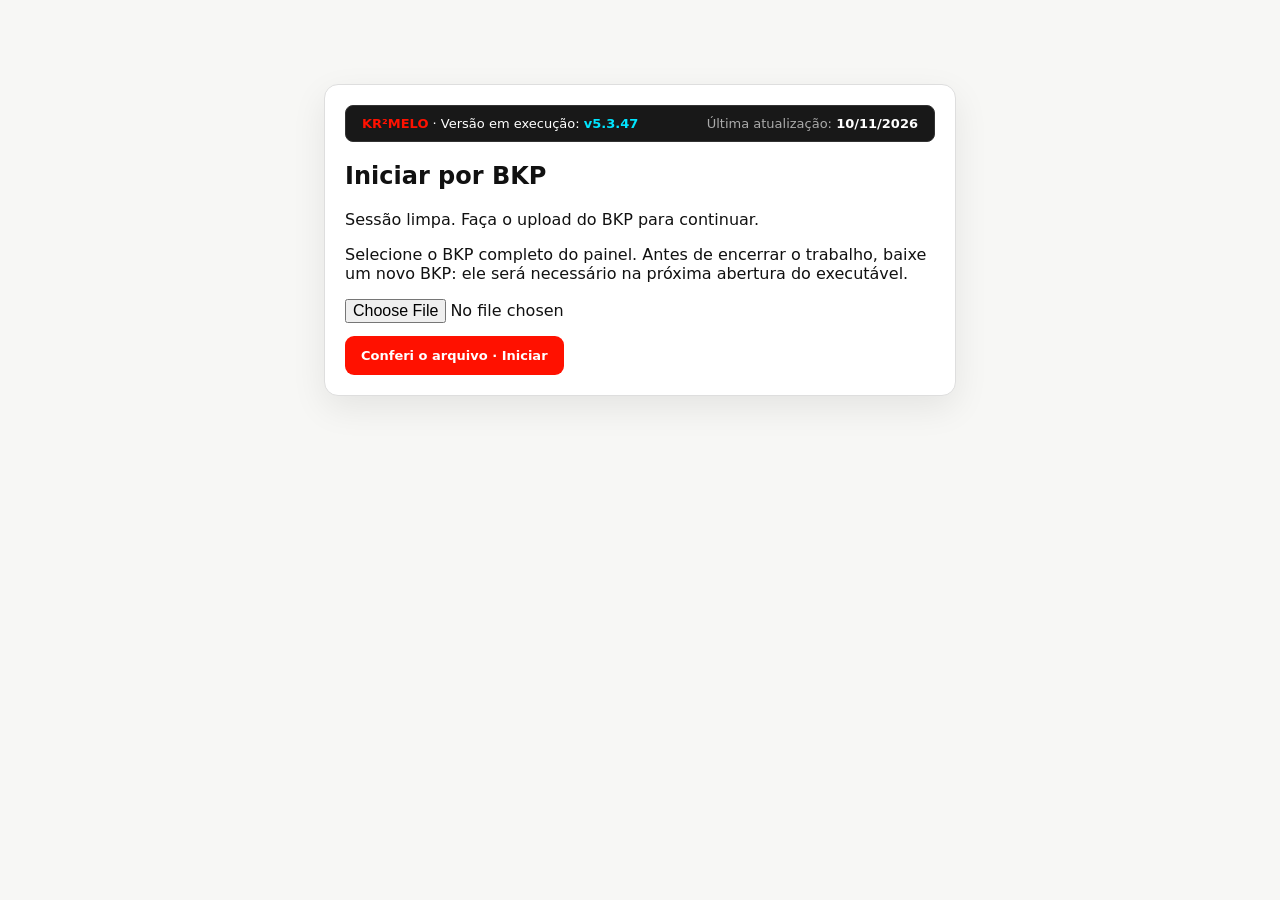
<file: index.html>
<!doctype html>
<html lang="pt-BR">
<head>
  <meta charset="utf-8">
  <meta name="viewport" content="width=device-width,initial-scale=1">
  <meta name="theme-color" content="#111111">
  <meta name="description" content="KR²MELO Gestão de Água — leituras, rateio, boletos, isenções e descontos.">
  <title>KR²MELO · Gestão de Água v5.3.47</title>
  <link rel="icon" href="assets/logo.png">
  <link rel="manifest" href="manifest.webmanifest">
  <link rel="stylesheet" href="styles.css">
<style>[hidden]{display:none!important}</style>
</head>
<body>
  <div class="app-shell" hidden>
    <aside class="sidebar" id="sidebar">
      <a class="brand" href="#dashboard" aria-label="KR²MELO início">
        <img src="assets/logo.png" alt="Logotipo KR²MELO">
        <span><strong>KR²MELO</strong><small>Gestão de água · v5.3.47</small><small class="brand-updated-at" style="display:block;opacity:0.75;font-size:10px;margin-top:2px">Atualizado em 10/11/2026</small></span>
      </a>
      <nav aria-label="Navegação principal">
        <a href="#dashboard" data-route="dashboard"><span>⌂</span> Visão geral</a>
        <a href="#leituras" data-route="leituras"><span>◫</span> Leituras</a>
        <a href="#fechamento" data-route="fechamento"><span>◷</span> Fechamento</a>
        <a href="#historico" data-route="historico"><span>▤</span> Histórico e auditoria</a>
        <a href="#unidades" data-route="unidades"><span>◉</span> Unidades e hidrômetros</a>
        <a href="#excecoes" data-route="excecoes"><span>⚠</span> Exceções do mês</a>
        <a href="#relatorios" data-route="relatorios"><span>▧</span> Relatórios</a>
        <a href="#proposta" data-route="proposta"><span>▨</span> Proposta</a>
        <a href="#anual" data-route="anual"><span>▦</span> Dashboard anual</a>
        <a href="#recibos" data-route="recibos"><span>▣</span> Recibos</a>
        <a href="#boletos" data-route="boletos"><span>▥</span> Boletos</a>
        <a href="#configuracoes" data-route="configuracoes"><span>⚙</span> Configurações</a>
        <a href="#sincronizacao" data-route="sincronizacao"><span>☁</span> Sincronização</a>
        <a href="#ajuda" data-route="ajuda"><span>?</span> Ajuda</a>
        <a href="./mobile.html"><span>📱</span> Modo leiturista</a>
      </nav>
      <div class="sidebar-foot"><span class="status-dot"></span> v5.3.47 · Atualizado em 10/11/2026</div>
    </aside>

    <div class="main-area">
      <header class="topbar">
        <button class="menu-btn" id="menuBtn" aria-label="Abrir menu">☰</button>
        <div class="page-heading"><p class="eyebrow" id="pageEyebrow">PAINEL</p><h1 id="pageTitle">Visão geral</h1></div>
        <div class="top-actions">
          <div class="version-tag" title="Versão do sistema e data da última atualização" style="display:inline-flex;align-items:center;gap:6px;padding:6px 12px;background:#fff;border:1px solid var(--line);border-radius:20px;font-size:12px;color:var(--muted);cursor:default">
            <span style="display:inline-block;width:8px;height:8px;background:#2e7d32;border-radius:50%"></span>
            <strong style="color:var(--text);font-weight:700">v5.3.47</strong>
            <span>· 10/11/2026</span>
          </div>
          <label class="block-picker global-building-picker" title="Troque de prédio sem sair da tela atual"><span><b>▦</b> Prédio em uso</span><select id="blockSelect" aria-label="Selecionar prédio"></select></label>
          <button class="icon-btn" id="exportBtn" title="Baixar backup" aria-label="Baixar backup">⇩</button>
          <button class="secondary" id="importBackupBtn" type="button">Importar backup</button>
          <button class="primary" id="newBlockBtn" type="button">+ Novo condomínio</button>
        </div>
        <nav class="mobile-shortcuts" aria-label="Atalhos no celular">
          <a href="#ajuda" data-mobile-shortcut="help"><span aria-hidden="true">?</span> Ajuda</a>
          <a href="./mobile.html" data-mobile-shortcut="reader"><span aria-hidden="true">📱</span> Leiturista</a>
        </nav>
      </header>
      <main id="app" tabindex="-1"></main>
    </div>
  </div>

  <dialog id="modal"><form method="dialog" id="modalForm"><div id="modalContent"></div></form></dialog>
  <input type="file" id="importInput" accept="application/json" hidden>
  <div class="toast" id="toast" role="status" aria-live="polite"></div>
  <script src="backup-validator.js"></script>
  <script src="offline-start.js"></script>
</body>
</html>
</file>
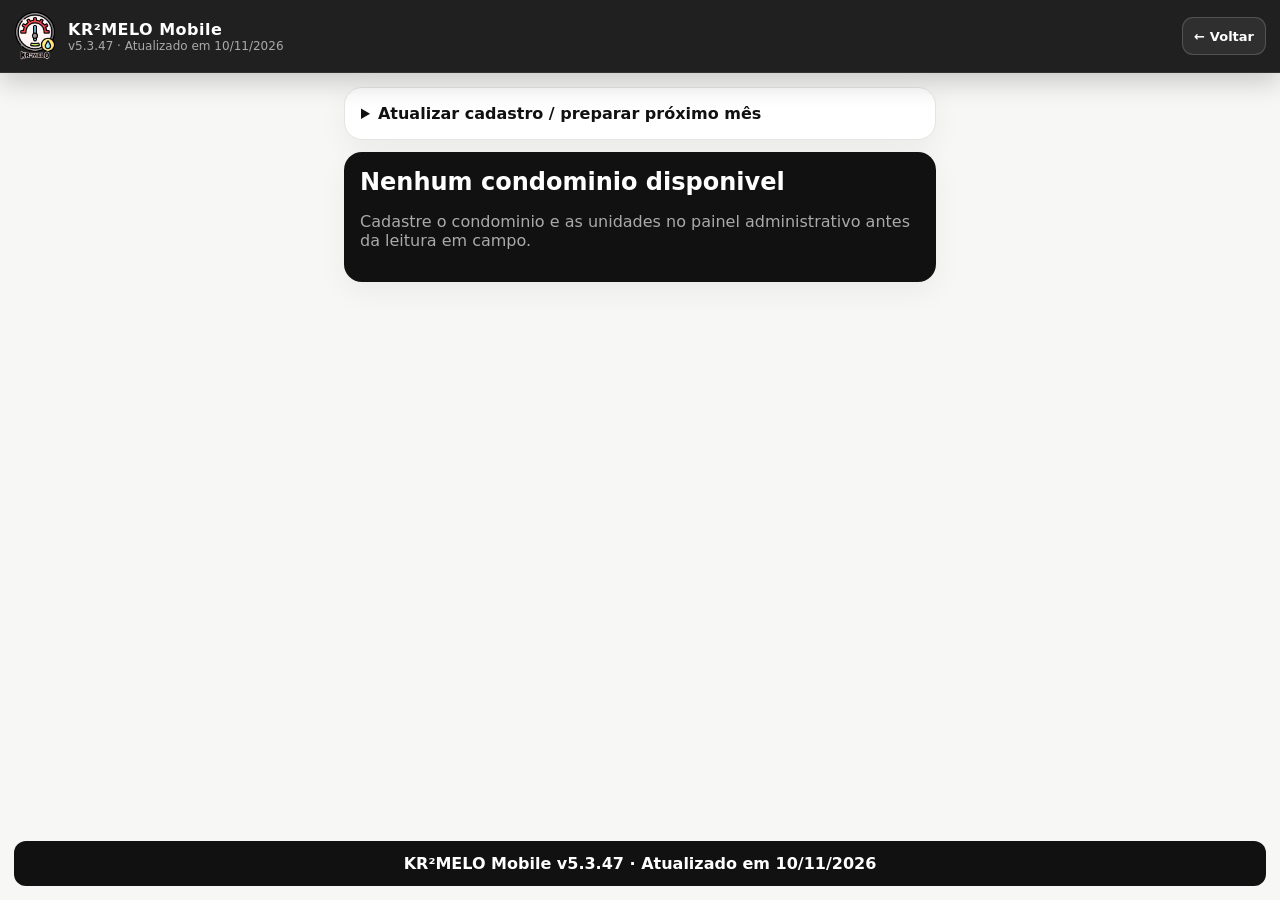
<file: mobile.html>
<!doctype html>
<html lang="pt-BR">
<head>
  <meta charset="utf-8">
  <meta name="viewport" content="width=device-width,initial-scale=1,maximum-scale=1">
  <meta name="theme-color" content="#111111">
  <meta name="description" content="KR²MELO Mobile · Leitura de hidrômetros em campo.">
  <title>KR²MELO Mobile · Leitura in loco v5.3.47</title>
  <link rel="manifest" href="manifest.webmanifest">
  <link rel="icon" href="assets/logo.png">
  <link rel="stylesheet" href="mobile.css">
</head>
<body>
  <header class="m-top">
    <img src="assets/logo.png" alt="KR²MELO">
    <div class="m-title"><strong>KR²MELO Mobile</strong><small>v5.3.47 · Atualizado em 10/11/2026</small></div>
    <a class="back-system" id="backSystemLink" href="index.html" aria-label="Voltar para o sistema">← <span>Voltar</span></a>
  </header>
  <main id="mobileApp"></main>
  <input type="file" id="mobileImportInput" accept="application/json,.json" hidden>
  <input type="file" id="mobileCameraInput" accept="image/*" capture="environment" hidden>
  <div id="fieldModal" class="field-modal" hidden></div>
  <div class="toast" id="toast" role="status" aria-live="polite"></div>
  <script src="sync.js"></script>
  <script src="financial.js"></script>
  <script src="reading-average.js"></script>
  <script src="mobile.js"></script>
</body>
</html>
</file>
<file: styles.css>
:root{
  --red:#ff1100;--red-dark:#c90d00;--ink:#111;--paper:#f7f7f5;--card:#fff;--line:#dedede;
  --muted:#697077;--green:#15966b;--green-soft:#eaf8f1;--amber:#a96900;--amber-soft:#fff5df;
  --danger-soft:#fff0ef;--blue:#176eb0;--blue-soft:#eaf4fd;--shadow:0 12px 35px rgba(17,17,17,.08);
  font-family:Inter,ui-sans-serif,system-ui,-apple-system,"Segoe UI",sans-serif;color:var(--ink);background:var(--paper)
}
*{box-sizing:border-box}body{margin:0;min-width:320px;background:var(--paper)}button,input,select,textarea{font:inherit}button{cursor:pointer}.app-shell{display:grid;grid-template-columns:244px minmax(0,1fr);min-height:100vh}.sidebar{position:sticky;top:0;height:100vh;background:var(--ink);color:#fff;padding:26px 16px;display:flex;flex-direction:column}.brand{display:flex;align-items:center;gap:12px;color:#fff;text-decoration:none;padding:0 8px 26px}.brand img{width:45px;height:54px;object-fit:contain}.brand strong{font-size:17px;letter-spacing:.07em}.brand small{display:block;color:#999;margin-top:3px}.sidebar nav{display:grid;gap:6px}.sidebar nav a{color:#a9a9a9;text-decoration:none;padding:11px 13px;border-radius:10px;display:flex;gap:13px;align-items:center;font-weight:700;font-size:14px}.sidebar nav a:hover,.sidebar nav a.active{color:#fff;background:#282828}.sidebar nav a.active{box-shadow:inset 3px 0 var(--red)}.sidebar nav span{font-size:18px;width:20px;text-align:center}.sidebar-foot{margin-top:auto;padding:14px 9px;color:#888;font-size:12px;border-top:1px solid #2b2b2b}.status-dot{display:inline-block;width:7px;height:7px;background:#53d99f;border-radius:50%;margin-right:7px}.main-area{min-width:0}.topbar{height:92px;background:rgba(247,247,245,.94);backdrop-filter:blur(12px);border-bottom:1px solid var(--line);padding:16px 30px;display:flex;align-items:center;gap:18px;position:sticky;top:0;z-index:10}.page-heading{min-width:0}.topbar h1{margin:1px 0 0;font-size:22px}.eyebrow{margin:0;color:var(--red-dark);font-weight:900;letter-spacing:.14em;font-size:10px}.top-actions{margin-left:auto;display:flex;gap:9px;align-items:center}.block-picker{display:grid;font-size:10px;color:var(--muted);gap:2px;background:#fff;border:1px solid var(--line);padding:6px 11px;border-radius:9px}.block-picker select{border:0;background:transparent;font:700 13px inherit;min-width:155px;outline:0}.menu-btn{display:none;background:transparent;border:0;font-size:22px}.primary,.secondary,.danger,.icon-btn,.ghost{border:0;border-radius:9px;font-weight:800;font-size:13px}.primary{background:var(--red);color:#fff;padding:12px 16px}.primary:hover{background:var(--red-dark)}.secondary{background:#fff;border:1px solid var(--line);padding:11px 14px;color:var(--ink)}.danger{background:var(--danger-soft);color:var(--red-dark);padding:11px 14px}.ghost{background:transparent;color:var(--ink);padding:7px 9px}.icon-btn{width:40px;height:40px;background:#fff;border:1px solid var(--line);font-size:18px}.pill{display:inline-flex;align-items:center;gap:5px;border-radius:999px;padding:5px 8px;font-size:11px;font-weight:850;background:#eee;color:#555}.pill.ok{background:var(--green-soft);color:#08724e}.pill.warn{background:var(--amber-soft);color:#815400}.pill.danger{background:var(--danger-soft);color:var(--red-dark)}.pill.info{background:var(--blue-soft);color:var(--blue)}main{padding:28px 30px 64px;max-width:1560px;margin:auto}.hero{background:var(--ink);color:#fff;border-radius:18px;padding:28px 30px;display:flex;justify-content:space-between;align-items:center;gap:18px;overflow:hidden;position:relative}.hero:after{content:"";position:absolute;width:260px;height:260px;border:60px solid var(--red);border-radius:50%;right:-125px;top:-125px;opacity:.88}.hero>div{position:relative;z-index:1}.hero h2{margin:0 0 8px;font-size:27px}.hero p{margin:0;color:#bbb;line-height:1.5}.hero .secondary{position:relative;z-index:1}.metrics{display:grid;grid-template-columns:repeat(4,minmax(0,1fr));gap:14px;margin:16px 0}.metric,.card{background:var(--card);border:1px solid var(--line);border-radius:14px;box-shadow:var(--shadow)}.metric{padding:20px}.metric.red{border-top:3px solid var(--red)}.metric.green{border-top:3px solid var(--green)}.metric .label{color:var(--muted);font-size:11px;font-weight:800;letter-spacing:.035em;text-transform:uppercase}.metric strong{display:block;font-size:24px;margin:10px 0 4px;overflow-wrap:anywhere}.metric small{color:var(--muted);line-height:1.35}.grid-2{display:grid;grid-template-columns:1.45fr 1fr;gap:16px}.grid-3{display:grid;grid-template-columns:repeat(3,1fr);gap:16px}.card{padding:20px}.card-head{display:flex;justify-content:space-between;align-items:center;gap:10px;margin-bottom:16px}.card h3{margin:0;font-size:16px}.muted{color:var(--muted)}.empty{text-align:center;padding:40px;color:var(--muted)}.section-actions{display:flex;justify-content:space-between;align-items:center;gap:12px;margin-bottom:16px}.section-actions h2{margin:0;font-size:20px}.button-row{display:flex;gap:8px;flex-wrap:wrap}.bar-list,.activity,.alert-list{display:grid;gap:10px}.bar-row{display:grid;grid-template-columns:86px minmax(80px,1fr) 72px;align-items:center;gap:12px;font-size:13px}.bar{height:8px;background:#eee;border-radius:99px;overflow:hidden}.bar i{display:block;height:100%;background:var(--red);border-radius:99px}.activity-item{display:grid;grid-template-columns:10px 1fr auto;gap:12px;padding:12px 0;border-bottom:1px solid #eee;align-items:center}.activity-item:last-child{border:0}.activity-item i{width:8px;height:8px;border-radius:50%;background:var(--red)}.activity-item small{color:var(--muted)}.table-wrap{overflow:auto;background:#fff;border:1px solid var(--line);border-radius:14px;box-shadow:var(--shadow)}table{width:100%;border-collapse:collapse;min-width:880px}th{text-align:left;background:#f1f1ef;color:#666;font-size:10px;letter-spacing:.08em;text-transform:uppercase;padding:13px}td{padding:10px 12px;border-top:1px solid #eee;font-size:13px;vertical-align:middle}td input,td select{width:100%;min-width:80px;padding:9px;border:1px solid transparent;border-radius:7px;background:#f5f5f3}td input:focus,td select:focus{outline:2px solid rgba(255,17,0,.2);border-color:var(--red)}tfoot td{font-weight:850;background:#fafafa}.value{font-weight:850;white-space:nowrap}.row-actions{display:flex;gap:6px}.row-actions button{padding:7px 9px}.reading-issue td{background:var(--danger-soft)!important}.reading-issue.warn td{background:var(--amber-soft)!important}.row-alert td{background:#fffbea}.settings,.form-grid{display:grid;grid-template-columns:1fr 1fr;gap:14px}.field{display:grid;gap:6px}.field.full,.form-foot{grid-column:1/-1}.field label,.field>span{font-size:12px;color:var(--muted);font-weight:800}.field input,.field textarea,.field select,dialog input,dialog textarea,dialog select{padding:11px;border:1px solid var(--line);border-radius:8px;background:#fff;width:100%}.field input:focus,.field textarea:focus,.field select:focus{outline:2px solid rgba(255,17,0,.17);border-color:var(--red)}.form-foot{display:flex;justify-content:flex-end;gap:8px;margin-top:6px}.form-note{color:var(--muted);font-size:12px;line-height:1.45}.water-rate-card{border-left:4px solid var(--red);margin-bottom:16px}.water-rate-grid{display:grid;grid-template-columns:1.4fr repeat(4,minmax(0,1fr));gap:14px;align-items:end}.water-rate-grid small{display:block;color:var(--muted);font-size:10px;font-weight:800;text-transform:uppercase;letter-spacing:.05em}.water-rate-grid strong{display:block;font-size:20px;margin-top:5px}.water-rate-grid strong.ok{color:var(--green)}.water-rate-grid strong.bad{color:var(--red-dark)}.water-rate-grid strong.neutral{color:var(--muted)}.info-box{border-left:4px solid var(--blue);background:var(--blue-soft);padding:13px 15px;border-radius:10px;margin:14px 0;color:#174c76;font-size:13px;line-height:1.5}.warning-box{border-left:4px solid #e8a500;background:var(--amber-soft);padding:13px 15px;border-radius:10px;margin:14px 0;color:#775000;font-size:13px;line-height:1.5}.danger-box{border-left:4px solid var(--red);background:var(--danger-soft);padding:13px 15px;border-radius:10px;margin:14px 0;color:#7b150d;font-size:13px;line-height:1.5}.rule-summary{display:flex;gap:10px;flex-wrap:wrap;margin:12px 0}.rule-summary .pill{padding:7px 10px}.adjustment{color:#08724e;font-weight:800}.fine-editor{display:grid;gap:7px}.fine-row{display:grid;grid-template-columns:80px 1.2fr 120px;gap:8px;align-items:center}.history-list{display:grid;gap:12px}.history-row{background:#fff;border:1px solid var(--line);border-radius:13px;padding:18px;display:flex;align-items:center;gap:18px}.history-date{width:54px;height:54px;border-radius:12px;background:var(--ink);color:#fff;display:grid;place-content:center;text-align:center}.history-date strong{font-size:18px}.history-date small{font-size:9px;text-transform:uppercase}.history-data{display:flex;gap:26px;margin-left:auto}.history-data span{display:grid;gap:3px}.history-data small{color:var(--muted)}.history-actions{display:flex;gap:8px}.alert-item{border:1px solid var(--line);border-left:4px solid var(--blue);border-radius:10px;padding:12px}.alert-item.warn{border-left-color:#e9a400;background:#fffaf0}.alert-item.danger{border-left-color:var(--red);background:var(--danger-soft)}.alert-item.ok{border-left-color:var(--green);background:var(--green-soft)}.alert-item strong,.alert-item small{display:block}.alert-item small{margin-top:4px;color:var(--muted)}.close-result{display:grid;grid-template-columns:1fr 1fr;gap:10px;margin:18px 0}.close-result span{border:1px solid var(--line);background:#fafafa;border-radius:10px;padding:12px}.close-result b{display:block;margin-top:4px}.help-grid{display:grid;grid-template-columns:1fr 1fr;gap:16px}.help-card h3{margin-top:0}.help-card p,.help-card li{line-height:1.58}.simple-calc{background:#111;color:#fff;border-radius:14px;padding:18px;margin:12px 0}.resident-note{background:#fff7e6;border:1px solid #ffe1a3;border-radius:12px;padding:14px;margin:12px 0}.billing-controls{margin-bottom:22px}.billing-preview{display:grid;gap:18px}.bill-group-title{font-weight:900;letter-spacing:.08em;text-transform:uppercase;margin:8px 0 0}.cover-sheet{background:#fff;border:1px solid var(--line);box-shadow:var(--shadow);padding:10mm;display:grid;grid-template-rows:1fr 1fr;gap:5mm;aspect-ratio:297/210;position:relative}.cover-half{border:1.5px solid #111;padding:9mm;display:grid;align-content:space-between;position:relative;overflow:hidden}.cover-half:after{content:"";position:absolute;right:-50px;top:-60px;width:150px;height:150px;border:35px solid var(--red);border-radius:50%;opacity:.12}.cover-half header{display:flex;align-items:center;gap:14px}.cover-half header img{width:70px;height:60px;object-fit:contain}.cover-half h1{margin:2px 0 4px;font-size:24px}.cover-half h2{margin:0;font-size:19px}.cover-kv{display:grid;grid-template-columns:repeat(4,1fr);gap:8px;margin-top:10px}.cover-kv span{border:1px solid #ddd;border-radius:8px;padding:8px;font-size:10px}.cover-kv b{display:block;font-size:9px;color:#666;text-transform:uppercase;margin-bottom:4px}.cover-stamp{background:#111;color:#fff;border-radius:12px;padding:10px;display:flex;justify-content:space-between;align-items:center}.cover-stamp strong{font-size:20px}.provider-services{display:grid;grid-template-columns:1fr 1fr;gap:7px;font-size:11px}.provider-services span{border-bottom:1px dotted #aaa;padding-bottom:3px}.cut-line-horizontal{position:absolute;left:0;right:0;top:50%;border-top:1.2px dashed #555}.block-summary-page{background:#fff;border:1px solid var(--line);box-shadow:var(--shadow);padding:12mm;aspect-ratio:297/210;break-after:page;page-break-after:always}.summary-grid{display:grid;grid-template-columns:repeat(4,1fr);gap:12px;margin-top:18px}.summary-grid div{border:1px solid #ddd;border-radius:10px;padding:14px}.summary-grid small{display:block;color:#777;text-transform:uppercase;font-weight:800}.summary-grid strong{display:block;font-size:21px;margin-top:6px}.bill-page{background:#fff;border:1px solid var(--line);box-shadow:var(--shadow);padding:10mm;display:grid;grid-template-columns:1fr 1fr;grid-template-rows:1fr 1fr;gap:3mm;aspect-ratio:297/210;position:relative}.bill-page-group-label{position:absolute;left:5mm;top:2mm;font-size:7pt;font-weight:800;color:#666}.bill-copy{position:relative;border:1.5px solid #111;min-width:0;display:flex;flex-direction:column;font-family:Arial,sans-serif;font-size:7.5px;overflow:hidden}.bill-copy-tag{position:absolute;right:5px;top:23px;font-size:5.5px;color:#666;letter-spacing:.06em}.bill-head{display:grid;grid-template-columns:1.15fr 1fr;background:#e5e5e5;font-size:10px}.bill-head>*{padding:5px 8px}.bill-head strong{border-right:1px dotted #555}.bill-head b{text-align:center}.bill-resident{display:grid;grid-template-columns:1.15fr 1fr;padding:5px 8px;gap:10px}.bill-resident span,.bill-lines span{font-weight:700}.bill-resident strong{font-size:7px}.bill-copy h3{margin:2px 8px 5px;font-size:8.5px;display:flex;justify-content:space-between}.bill-copy h3 b{font-size:10px}.bill-lines{display:grid;grid-template-columns:1.6fr .55fr .65fr;margin:0 8px;line-height:1.38}.bill-lines small{text-align:center}.bill-lines b{text-align:right;border-bottom:1px dotted #777;white-space:nowrap}.bill-total{display:grid;grid-template-columns:1.6fr .55fr .65fr;background:#ddd;padding:4px 8px;margin-top:3px}.bill-total span{text-align:center}.bill-total b{text-align:right}.bill-notes{display:grid;grid-template-columns:42px 1fr;border-top:1px solid #111;border-bottom:1px solid #111;margin-top:4px}.bill-notes>strong{display:grid;place-items:center;background:#ddd;font-size:8px}.bill-notes p{margin:0;padding:2px 6px;border-bottom:1px solid #aaa;font-size:5.5px}.bill-notes p:last-child{border-bottom:0}.bill-copy footer{margin-top:auto;text-align:center;padding:5px 12px 3px}.bill-copy footer div{border-bottom:1px solid #111;height:16px}.bill-copy footer small{font-size:5.5px}.bill-adjustment{color:#0d724f}.receipt-layout{display:grid;grid-template-columns:.9fr 1.1fr;gap:16px}.receipt-preview{font-family:Arial,sans-serif;border:1.5px solid #111;padding:18mm;min-height:440px;position:relative}.receipt-preview h2{text-align:center;margin:0 0 30px;letter-spacing:.16em}.receipt-preview p{line-height:1.8;font-size:15px}.receipt-signature{display:block;max-height:62px;max-width:180px;object-fit:contain;margin:36px auto 0}.receipt-preview footer{text-align:center}.receipt-preview footer div{border-bottom:1px solid #111;max-width:280px;margin:0 auto 6px}.finance-summary{display:grid;grid-template-columns:repeat(6,1fr);gap:10px}.finance-summary div{border:1px solid var(--line);border-radius:10px;padding:12px}.finance-summary small{display:block;color:var(--muted);font-size:10px;text-transform:uppercase;font-weight:800}.finance-summary strong{display:block;margin-top:5px;font-size:18px}.search-card{margin:16px 0}.search-card input{width:100%;padding:12px;border:1px solid var(--line);border-radius:9px;background:#fff}.notice-list{display:grid;gap:8px}.no-print{display:block}dialog{border:0;border-radius:15px;padding:0;width:min(720px,calc(100% - 28px));box-shadow:0 30px 100px #0005}dialog::backdrop{background:#111a;backdrop-filter:blur(3px)}.modal-inner{padding:24px}.modal-inner h2{margin:0 0 6px}.modal-inner>p{color:var(--muted);margin:0 0 18px}.modal-actions{display:flex;justify-content:flex-end;gap:9px;margin-top:20px}.toast{position:fixed;right:20px;bottom:20px;background:var(--ink);color:#fff;padding:13px 18px;border-radius:10px;transform:translateY(110px);opacity:0;transition:.25s;z-index:30;max-width:min(540px,calc(100vw - 40px));font-weight:750}.toast.show{transform:none;opacity:1}.toast.error{background:var(--red-dark)}
@media(max-width:1050px){.finance-summary{grid-template-columns:repeat(3,1fr)}.water-rate-grid{grid-template-columns:1fr 1fr 1fr}.water-rate-grid .field{grid-column:1/-1}}
@media(max-width:900px){.app-shell{grid-template-columns:1fr}.sidebar{position:fixed;z-index:20;width:244px;transform:translateX(-100%);transition:.25s}.sidebar.open{transform:none}.menu-btn{display:block}.topbar{padding:14px 18px}.top-actions .primary{font-size:0}.top-actions .primary:after{content:"+";font-size:18px}.metrics{grid-template-columns:1fr 1fr}.grid-2,.grid-3,.settings,.receipt-layout{grid-template-columns:1fr}main{padding:20px 18px 50px}.bill-page{grid-template-columns:1fr;grid-template-rows:auto;aspect-ratio:auto;padding:12px}.bill-copy{min-height:270px}.cover-sheet,.block-summary-page{aspect-ratio:auto}.cover-kv,.summary-grid{grid-template-columns:1fr 1fr}.history-row{flex-wrap:wrap}.history-data{margin:0;width:100%;justify-content:space-between}}
@media(max-width:560px){.topbar{height:auto;flex-wrap:wrap}.top-actions{width:100%}.block-picker{flex:1}.block-picker select{min-width:0}.metrics,.finance-summary{grid-template-columns:1fr}.hero{padding:23px;align-items:flex-start;flex-direction:column}.hero h2{font-size:22px}.form-grid{grid-template-columns:1fr}.field.full,.form-foot{grid-column:auto}.section-actions{align-items:flex-start;flex-direction:column}.bar-row{grid-template-columns:70px 1fr 55px}.cover-kv,.summary-grid{grid-template-columns:1fr}.history-actions{width:100%}.history-actions button{flex:1}.water-rate-grid{grid-template-columns:1fr}.fine-row{grid-template-columns:1fr}.rule-table td{min-width:130px}}
@media print{@page{size:A4 landscape;margin:8mm}body{background:#fff}.sidebar,.topbar,.no-print,.section-actions button,.row-actions{display:none!important}.app-shell{display:block}main{padding:0;max-width:none}.card,.table-wrap{box-shadow:none}.table-wrap{overflow:visible}table{min-width:0}.cover-sheet{width:281mm;height:194mm;aspect-ratio:auto;padding:0;border:0;box-shadow:none;gap:0;break-after:page;page-break-after:always}.cover-half{border:1.2pt solid #111;margin:0;height:97mm;padding:7mm}.cover-kv span{font-size:7pt}.cover-half h1{font-size:18pt}.cover-half h2{font-size:13pt}.block-summary-page{width:281mm;height:194mm;aspect-ratio:auto;padding:10mm;border:0;box-shadow:none}.summary-grid strong{font-size:17pt}.bill-page{width:281mm;height:194mm;aspect-ratio:auto;padding:0;border:0;box-shadow:none;gap:3mm;grid-template-columns:1fr 1fr;grid-template-rows:1fr 1fr;break-after:page;page-break-after:always}.bill-page:last-child{break-after:auto;page-break-after:auto}.bill-copy{break-inside:avoid}.receipt-preview{border:0;padding:0;min-height:0}.receipt-layout{display:block}.history-actions,.history-row .danger{display:none!important}}


/* ===================== KR²MELO v5.1 — Histórico e operação ===================== */
.tabs{display:flex;flex-wrap:wrap;gap:8px;margin:16px 0}.tab-button{background:#fff;border:1px solid var(--line);padding:10px 13px;border-radius:9px;font:700 13px inherit;cursor:pointer}.tab-button.active{background:var(--ink);border-color:var(--ink);color:#fff}.history-row-v51{align-items:center}.history-row-v51 .history-actions{display:flex;gap:8px;margin-left:16px;flex-wrap:wrap}.analysis-kpis{display:grid;grid-template-columns:repeat(4,1fr);gap:12px;margin:12px 0}.analysis-kpis>div{background:#fafafa;border:1px solid var(--line);border-radius:10px;padding:14px}.analysis-kpis small{display:block;color:var(--muted);font-weight:700;font-size:11px;text-transform:uppercase}.analysis-kpis strong{display:block;font-size:22px;margin-top:5px}.history-chart{display:flex;height:220px;align-items:flex-end;gap:9px;padding:20px 10px 0;border:1px solid var(--line);background:#fafafa;border-radius:12px;overflow-x:auto}.history-bar{height:100%;min-width:46px;display:flex;flex-direction:column;align-items:center;justify-content:flex-end;gap:6px;font-size:10px;color:var(--muted)}.history-bar-fill{width:20px;background:var(--red);border-radius:6px 6px 2px 2px;min-height:4px}.history-bar b{font-size:10px;color:var(--ink)}.compact-field{min-width:240px}.technical-table input,.technical-table select,.finance-table input,.finance-table select{min-width:120px}.snapshot-list{display:grid;gap:6px;margin-top:12px}.snapshot-list small{color:var(--muted);padding:7px 9px;background:#fafafa;border-radius:7px}.alert-item{display:flex;align-items:center;justify-content:space-between;gap:12px}.alert-item>div{display:grid;gap:4px}.alert-list.big{display:grid;gap:10px}.alert-list.big .alert-item{padding:13px;border-left:4px solid var(--line)}.alert-list.big .alert-item.danger{border-left-color:var(--red);background:#fff0ef}.alert-list.big .alert-item.warn{border-left-color:#f0a000;background:#fff8e8}.alert-list.big .alert-item.ok{border-left-color:var(--green);background:#eefaf5}.finance-table .row-actions{white-space:nowrap}.technical-table{min-width:1750px}.finance-table{min-width:1550px}@media(max-width:900px){.analysis-kpis{grid-template-columns:1fr 1fr}.history-row-v51{align-items:flex-start}.history-row-v51 .history-actions{margin:0;width:100%}.compact-field{width:100%}}@media(max-width:560px){.analysis-kpis{grid-template-columns:1fr}.tabs{display:grid;grid-template-columns:1fr 1fr}.tab-button{width:100%}}


/* v5.1.2 — seleção e limpeza segura de leituras */
.reading-bulk-actions{display:flex;align-items:center;justify-content:space-between;gap:14px;margin:0 0 16px;padding:14px 16px}.reading-bulk-actions>div:first-child{display:grid;gap:4px}.reading-bulk-actions small{color:var(--muted);font-size:12px;line-height:1.4}.reading-check{width:44px;text-align:center}.reading-check input{width:17px;height:17px;min-width:0;accent-color:var(--red);cursor:pointer}.reading-bulk-actions button:disabled{cursor:not-allowed;opacity:.48}.table-wrap tr:has(input[data-reading-select]:checked) td{background:#fff8f7}@media(max-width:760px){.reading-bulk-actions{align-items:flex-start;flex-direction:column}.reading-bulk-actions .button-row{width:100%}.reading-bulk-actions .button-row button{flex:1 1 175px}}@media print{.reading-bulk-actions{display:none!important}}

.modal-inner a.secondary{align-items:center;justify-content:center;text-decoration:none}


/* ===================== KR²MELO v5.1.4 — impressão e layout refinados ===================== */
.closing-refresh-status{display:block;margin-top:4px;font-size:11px;font-weight:700;color:var(--green)}
.closing-refresh-status.muted{color:var(--muted);font-weight:600}

/* Boletos: grade de corte explícita e conteúdo distribuído para leitura confortável. */
.bill-page.bill-page-with-cuts{padding:0;gap:0;overflow:hidden;background:#fff;position:relative}
.bill-page-with-cuts .bill-copy{border:0.55pt solid #111;border-radius:0;box-shadow:none;padding:4.8mm 5.2mm 4mm;font-size:8.7px;line-height:1.25;z-index:1;background:#fff}
.bill-page-with-cuts .bill-copy-tag{top:4.6mm;right:5.2mm;font-size:6.3px;letter-spacing:.08em;color:#767676}
.bill-page-with-cuts .bill-head{grid-template-columns:1fr 1.12fr;background:#f0f0f0;font-size:11px;border-bottom:1px solid #111}
.bill-page-with-cuts .bill-head>*{padding:3.1mm 3.5mm}
.bill-page-with-cuts .bill-head b{font-size:9.4px}
.bill-party{display:grid;grid-template-columns:72px 1fr;gap:2px 8px;padding:3mm 0 2.4mm;border-bottom:1px solid #c7c7c7}
.bill-party span{font-size:7.2px;font-weight:900;letter-spacing:.03em;color:#333}
.bill-party strong{font-size:9.1px}
.bill-party small{grid-column:1/-1;font-size:7px;color:#555;font-weight:800}
.bill-reading-grid{display:grid;grid-template-columns:repeat(3,1fr);gap:2mm;padding:3mm 0}
.bill-reading-grid>div{border:1px solid #bdbdbd;border-radius:2mm;padding:2.1mm 2.4mm;background:#fafafa;display:grid;gap:1px}
.bill-reading-grid span{font-size:6.5px;font-weight:900;color:#333}
.bill-reading-grid small{font-size:6.3px;color:#666}
.bill-reading-grid b{font-size:10px;text-align:right;white-space:nowrap}
.bill-charge-list{display:grid;border-top:1px solid #111;border-bottom:1px solid #111}
.bill-charge-line{display:grid;grid-template-columns:1fr auto;gap:6px;align-items:center;padding:1.65mm 0;border-bottom:1px dotted #8f8f8f;font-size:8.2px}
.bill-charge-line:last-child{border-bottom:0}
.bill-charge-line span{font-weight:800}.bill-charge-line b{font-size:8.7px;white-space:nowrap;text-align:right}.bill-charge-line.bill-condo-net{background:#f2f2f2;margin:0 -2mm;padding-left:2mm;padding-right:2mm}.bill-charge-line.bill-adjustment{color:#08724e}
.bill-page-with-cuts .bill-total{grid-template-columns:1fr .86fr auto;align-items:center;margin:2.6mm 0 0;padding:2.25mm 2.5mm;background:#1a1a1a;color:#fff;font-size:9px}
.bill-page-with-cuts .bill-total b{font-size:11.2px;white-space:nowrap;text-align:right}.bill-page-with-cuts .bill-total span{text-align:center;font-size:7px;font-weight:700}
.bill-copy-bottom{margin-top:auto}
.bill-page-with-cuts .bill-notes{margin-top:auto;grid-template-columns:36px 1fr;min-height:12mm;border-color:#111}
.bill-page-with-cuts .bill-notes>strong{font-size:7.5px}.bill-page-with-cuts .bill-notes p{font-size:6.2px;line-height:1.25;padding:1.2mm 2mm}
.bill-page-with-cuts .bill-signature{margin-top:auto;text-align:center;padding-top:6mm}.bill-page-with-cuts .bill-signature div{border-bottom:1px solid #111;height:10mm}.bill-page-with-cuts .bill-signature small{display:block;margin-top:1.5mm;font-size:6.2px;font-weight:800}
.bill-cut-guide{position:absolute;z-index:4;pointer-events:none;color:#555;font:700 6.5pt Arial,sans-serif;letter-spacing:.08em;background:#fff;padding:1mm 1.5mm}
.bill-cut-guide-v{left:50%;top:2mm;bottom:2mm;transform:translateX(-50%);border-left:1.3pt dashed #555;writing-mode:vertical-rl;text-orientation:mixed;display:flex;align-items:center;justify-content:center}
.bill-cut-guide-h{top:50%;left:2mm;right:2mm;transform:translateY(-50%);border-top:1.3pt dashed #555;text-align:center}
.bill-page-with-cuts .bill-page-group-label{z-index:5;background:#fff;padding:0 1.5mm;color:#555}

/* Relatório: tela organizada e versão compacta para uma única A4 retrato. */
.monthly-report{display:grid;gap:12px}.report-print-header{display:flex;justify-content:space-between;align-items:flex-end;gap:18px;padding:4px 2px 2px}.report-print-header h2{margin:3px 0;font-size:22px}.report-print-header p{margin:0;color:var(--muted)}.report-print-meta{display:grid;gap:4px;text-align:right;font-size:12px;color:var(--muted)}.report-print-meta b{color:var(--ink)}.report-table-wrap{margin-top:0!important}.monthly-report-table{min-width:1020px}.report-print-footer{display:none}
@media print{
  .monthly-report{display:block!important;width:194mm!important;min-height:281mm!important;margin:0!important;color:#111!important;font-family:Arial,sans-serif}
  .monthly-report .section-actions{display:none!important}.monthly-report .report-print-header{display:flex!important;padding:0 0 2.2mm!important;border-bottom:1.2pt solid #111!important;margin-bottom:2.2mm!important}.monthly-report .report-print-header .eyebrow{font-size:6.3pt!important}.monthly-report .report-print-header h2{font-size:15pt!important;margin:1mm 0!important}.monthly-report .report-print-header p,.monthly-report .report-print-meta{font-size:7pt!important}.monthly-report .report-print-meta{gap:1.2mm!important}
  .monthly-report .water-rate-card{border:0.8pt solid #111!important;border-left:3pt solid #ff1100!important;border-radius:2mm!important;padding:2.4mm 3mm!important;margin:0 0 2.2mm!important;box-shadow:none!important}.monthly-report .water-rate-card .card-head{margin-bottom:1.7mm!important}.monthly-report .water-rate-card h3{font-size:9pt!important}.monthly-report .water-rate-card .muted{font-size:6.6pt!important}.monthly-report .water-rate-card .pill{font-size:6.3pt!important;padding:1.1mm 1.6mm!important}.monthly-report .water-rate-grid{grid-template-columns:repeat(4,1fr)!important;gap:2mm!important}.monthly-report .water-rate-grid .field{display:none!important}.monthly-report .water-rate-grid>div small{font-size:5.8pt!important}.monthly-report .water-rate-grid>div strong{font-size:8.8pt!important;margin-top:.5mm!important}
  .monthly-report .finance-summary{grid-template-columns:repeat(6,1fr)!important;gap:1.5mm!important;margin:0 0 2.2mm!important}.monthly-report .finance-summary div{border:0.55pt solid #a9a9a9!important;border-radius:1.5mm!important;padding:1.8mm!important}.monthly-report .finance-summary small{font-size:5.3pt!important}.monthly-report .finance-summary strong{font-size:7.7pt!important;margin-top:.7mm!important}
  .monthly-report .report-table-wrap{border:0!important;border-radius:0!important;box-shadow:none!important;overflow:visible!important}.monthly-report .monthly-report-table{width:100%!important;min-width:0!important;table-layout:fixed!important;border-collapse:collapse!important;font-size:5.45pt!important}.monthly-report .monthly-report-table th{font-size:5pt!important;padding:1.25mm .65mm!important;background:#111!important;color:#fff!important;line-height:1.05!important}.monthly-report .monthly-report-table td{padding:1.05mm .65mm!important;font-size:5.45pt!important;line-height:1.05!important;white-space:nowrap!important;overflow:hidden!important;text-overflow:ellipsis!important}.monthly-report .monthly-report-table th:nth-child(1),.monthly-report .monthly-report-table td:nth-child(1){width:10%}.monthly-report .monthly-report-table th:nth-child(2),.monthly-report .monthly-report-table td:nth-child(2){width:17%;white-space:normal!important}.monthly-report .monthly-report-table th:nth-child(n+3),.monthly-report .monthly-report-table td:nth-child(n+3){width:9.125%;text-align:right!important}.monthly-report .monthly-report-table tfoot td{font-size:5.55pt!important;font-weight:900!important;background:#eee!important}.monthly-report .report-print-footer{display:block!important;border-top:.5pt solid #999!important;margin-top:1.5mm!important;padding-top:1mm!important;font-size:5.5pt!important;color:#555!important;text-align:center!important}
  .bill-page.bill-page-with-cuts{width:281mm!important;height:194mm!important;min-height:194mm!important;break-after:page!important;page-break-after:always!important}.bill-page-with-cuts .bill-copy{font-size:8.7pt!important}.bill-page-with-cuts .bill-head{font-size:11pt!important}.bill-page-with-cuts .bill-head b{font-size:9.4pt!important}.bill-party strong{font-size:9.1pt!important}.bill-reading-grid b{font-size:10pt!important}.bill-charge-line{font-size:8.2pt!important}.bill-charge-line b{font-size:8.7pt!important}.bill-page-with-cuts .bill-total{font-size:9pt!important}.bill-page-with-cuts .bill-total b{font-size:11.2pt!important}
}

/* ===================== KR²MELO v5.3.1 — grampo e capas simplificadas ===================== */
.cover-sheet-v531 .cover-front{align-content:center}
.cover-sheet-v531 .cover-front header{margin-bottom:10mm}
.cover-simple-kv{display:grid;grid-template-columns:1fr;gap:7mm;max-width:170mm}
.cover-simple-kv span{border:1.2pt solid #111;border-left:5pt solid var(--red);border-radius:3mm;padding:5mm 7mm;font-size:18pt;background:#fff}
.cover-simple-kv b{display:block;font-size:8.5pt;color:#555;text-transform:uppercase;letter-spacing:.08em;margin-bottom:2mm}
.cover-sheet-v531 .cover-back{align-content:center;text-align:center}
.cover-sheet-v531 .cover-back header{justify-content:center}
.cover-sheet-v531 .cover-back .provider-services{max-width:150mm;margin:8mm auto 0}
.cover-back-inverted{transform:rotate(180deg);transform-origin:center}

.bill-page-with-cuts .bill-copy{
  padding-left:8.5mm!important;
}
.bill-page-with-cuts .bill-copy:before{
  content:"";
  position:absolute;
  left:2.3mm;
  top:8mm;
  bottom:8mm;
  width:3.2mm;
  border-left:1.4pt solid #b9b9b9;
  opacity:.95;
  pointer-events:none;
}
.bill-page-with-cuts .bill-copy:after{
  content:"";
  position:absolute;
  left:1.65mm;
  top:50%;
  width:4.6mm;
  height:4.6mm;
  border:1.2pt solid #b9b9b9;
  border-radius:50%;
  background:#fff;
  transform:translateY(-50%);
  pointer-events:none;
}
.bill-page-with-cuts .bill-copy-tag{right:3.8mm!important}

@media print{
  .cover-sheet-v531 .cover-half{height:97mm!important}
  .cover-sheet-v531 .cover-front{align-content:center!important}
  .cover-simple-kv span{font-size:18pt!important;padding:5mm 7mm!important}
  .cover-simple-kv b{font-size:8.5pt!important}
  .cover-back-inverted{transform:rotate(180deg)!important;transform-origin:center!important}
  .bill-page-with-cuts .bill-copy{padding-left:8.5mm!important}
  .bill-page-with-cuts .bill-copy:before{border-left:1.4pt solid #b9b9b9!important}
}

/* Regra final: mantém a área de grampo mesmo após os perfis compactos de impressão. */
.bill-page-with-cuts .bill-copy{padding-left:8.5mm!important}
.bill-page-with-cuts .bill-copy:before{
  content:""!important;
  position:absolute!important;
  left:2.3mm!important;
  top:8mm!important;
  bottom:8mm!important;
  width:3.2mm!important;
  border-left:1.4pt solid #b9b9b9!important;
  opacity:.95!important;
}
.bill-page-with-cuts .bill-copy:after{
  content:""!important;
  position:absolute!important;
  left:1.65mm!important;
  top:50%!important;
  width:4.6mm!important;
  height:4.6mm!important;
  border:1.2pt solid #b9b9b9!important;
  border-radius:50%!important;
  background:#fff!important;
  transform:translateY(-50%)!important;
}


/* ===================== KR²MELO v5.1.5 — impressão segura de boletos =====================
   A grade usa trilhas com altura rígida e conteúdo compacto; evita que a segunda linha
   cresça além da A4 e seja recortada pelo navegador. */
.bill-page.bill-page-with-cuts{
  display:grid;
  grid-template-columns:repeat(2,minmax(0,1fr));
  grid-template-rows:repeat(2,minmax(0,1fr));
  align-items:stretch;
  justify-items:stretch;
  overflow:hidden;
}
.bill-page-with-cuts .bill-copy{
  min-width:0;
  min-height:0;
  height:100%;
  overflow:hidden;
  padding:3mm 3.8mm 2.5mm;
  line-height:1.12;
}
.bill-page-with-cuts .bill-head{min-height:8.2mm;font-size:9.7px}
.bill-page-with-cuts .bill-head>*{padding:2.2mm 2.7mm}
.bill-page-with-cuts .bill-head b{font-size:8.25px}
.bill-page-with-cuts .bill-copy-tag{top:3.2mm;right:3.8mm;font-size:5.6px}
.bill-party{grid-template-columns:58px minmax(0,1fr);gap:1px 5px;padding:1.7mm 0 1.55mm}
.bill-party span{font-size:6.35px}.bill-party strong{font-size:8.15px;min-width:0;overflow-wrap:anywhere;white-space:normal}.bill-party small{font-size:5.95px}
.bill-reading-grid{gap:1.3mm;padding:1.75mm 0}
.bill-reading-grid>div{min-width:0;padding:1.25mm 1.35mm;border-radius:1.45mm}
.bill-reading-grid span{font-size:5.7px}.bill-reading-grid small{font-size:5.45px}.bill-reading-grid b{font-size:8.6px}
.bill-charge-list{min-height:0}
.bill-charge-line{min-height:4.1mm;gap:4px;padding:.7mm 0;font-size:6.85px;line-height:1.1}
.bill-charge-line span{min-width:0;overflow-wrap:anywhere}.bill-charge-line b{font-size:7.4px}
.bill-charge-line.bill-condo-net{margin:0 -1.35mm;padding-left:1.35mm;padding-right:1.35mm}
.bill-page-with-cuts .bill-total{min-height:7.5mm;margin:1.45mm 0 0;padding:1.35mm 1.55mm;font-size:7.2px}
.bill-page-with-cuts .bill-total span{font-size:5.7px}.bill-page-with-cuts .bill-total b{font-size:9.4px}
.bill-page-with-cuts .bill-notes{min-height:10mm;margin-top:auto;grid-template-columns:27px minmax(0,1fr)}
.bill-page-with-cuts .bill-notes>strong{font-size:6.25px}.bill-page-with-cuts .bill-notes p{font-size:5.05px;line-height:1.12;padding:.75mm 1.25mm;white-space:normal;overflow-wrap:anywhere}
.bill-page-with-cuts .bill-signature{margin-top:auto;padding-top:2.1mm}.bill-page-with-cuts .bill-signature div{height:6.6mm}.bill-page-with-cuts .bill-signature small{margin-top:.9mm;font-size:5.35px}
.bill-cut-guide{z-index:10;font-size:5.8pt;padding:.45mm 1.1mm}
.bill-cut-guide-v{top:0;bottom:0;border-left:1pt dashed #555}
.bill-cut-guide-h{left:0;right:0;border-top:1pt dashed #555}
.bill-page-with-cuts .bill-page-group-label{top:.8mm;left:1.5mm;font-size:5.5pt}

@media print{
  @page{size:A4 landscape;margin:8mm}
  html,body{width:100%;height:auto!important;overflow:visible!important}
  .bill-page.bill-page-with-cuts{
    width:281mm!important;
    height:194mm!important;
    min-height:194mm!important;
    max-height:194mm!important;
    grid-template-columns:repeat(2,minmax(0,1fr))!important;
    grid-template-rows:repeat(2,minmax(0,1fr))!important;
    overflow:hidden!important;
    break-inside:avoid-page!important;
    break-after:page!important;
    page-break-inside:avoid!important;
    page-break-after:always!important;
  }
  .bill-page-with-cuts .bill-copy{
    min-height:0!important;
    height:100%!important;
    overflow:hidden!important;
    padding:3mm 3.8mm 2.5mm!important;
  }
  .bill-page-with-cuts .bill-head{font-size:9.7pt!important}.bill-page-with-cuts .bill-head b{font-size:8.25pt!important}
  .bill-party strong{font-size:8.15pt!important}.bill-reading-grid b{font-size:8.6pt!important}
  .bill-charge-line{font-size:6.85pt!important}.bill-charge-line b{font-size:7.4pt!important}
  .bill-page-with-cuts .bill-total{font-size:7.2pt!important}.bill-page-with-cuts .bill-total b{font-size:9.4pt!important}
}

/* ===================== KR²MELO v5.1.6 — impressão com cores fortes =====================
   Perfil de alto contraste: não depende apenas de áreas preenchidas para manter
   legibilidade quando a impressora reduz ou ignora gráficos de plano de fundo. */
@media print {
  html, body, .bill-page, .bill-copy, .bill-copy * {
    -webkit-print-color-adjust: exact !important;
    print-color-adjust: exact !important;
    color-adjust: exact !important;
  }

  .bill-page.bill-page-with-cuts {
    background: #fff !important;
  }

  .bill-page-with-cuts .bill-copy {
    color: #000 !important;
    border: 1.1pt solid #000 !important;
    background: #fff !important;
  }

  .bill-page-with-cuts .bill-head {
    background: #e4e4e4 !important;
    border-top: 2.2pt solid #ff1100 !important;
    border-bottom: 1.2pt solid #000 !important;
  }
  .bill-page-with-cuts .bill-head strong,
  .bill-page-with-cuts .bill-head b,
  .bill-page-with-cuts .bill-copy-tag {
    color: #000 !important;
    font-weight: 900 !important;
  }

  .bill-party {
    border-bottom: .9pt solid #000 !important;
  }
  .bill-party span,
  .bill-party strong,
  .bill-party small,
  .bill-reading-grid span,
  .bill-reading-grid small,
  .bill-reading-grid b,
  .bill-charge-line span,
  .bill-charge-line b {
    color: #000 !important;
  }
  .bill-party span,
  .bill-reading-grid span,
  .bill-charge-line span {
    font-weight: 900 !important;
  }
  .bill-party strong,
  .bill-reading-grid b,
  .bill-charge-line b {
    font-weight: 900 !important;
  }

  .bill-reading-grid > div {
    background: #f0f0f0 !important;
    border: .8pt solid #111 !important;
  }
  .bill-charge-list {
    border-top: 1.1pt solid #000 !important;
    border-bottom: 1.1pt solid #000 !important;
  }
  .bill-charge-line {
    border-bottom: .55pt dotted #222 !important;
  }
  .bill-charge-line.bill-condo-net {
    background: #dfdfdf !important;
  }
  .bill-charge-line.bill-adjustment,
  .bill-charge-line.bill-adjustment span,
  .bill-charge-line.bill-adjustment b {
    color: #006b42 !important;
    font-weight: 900 !important;
  }

  .bill-page-with-cuts .bill-total {
    background: #111 !important;
    color: #fff !important;
    border: 1.2pt solid #000 !important;
  }
  .bill-page-with-cuts .bill-total strong,
  .bill-page-with-cuts .bill-total span,
  .bill-page-with-cuts .bill-total b {
    color: #fff !important;
    font-weight: 900 !important;
  }

  .bill-page-with-cuts .bill-notes,
  .bill-page-with-cuts .bill-notes > strong {
    border-color: #000 !important;
  }
  .bill-page-with-cuts .bill-notes > strong {
    background: #e5e5e5 !important;
    color: #000 !important;
    font-weight: 900 !important;
  }
  .bill-page-with-cuts .bill-notes p {
    color: #000 !important;
    border-bottom-color: #555 !important;
    font-weight: 700 !important;
  }
  .bill-page-with-cuts .bill-signature div {
    border-bottom: 1.15pt solid #000 !important;
  }
  .bill-page-with-cuts .bill-signature small {
    color: #000 !important;
    font-weight: 900 !important;
  }

  .bill-cut-guide,
  .bill-page-with-cuts .bill-page-group-label {
    color: #000 !important;
    background: #fff !important;
    font-weight: 900 !important;
  }
  .bill-cut-guide-v {
    border-left: 1.45pt dashed #000 !important;
  }
  .bill-cut-guide-h {
    border-top: 1.45pt dashed #000 !important;
  }
}

/* ===================== KR²MELO v5.1.7 — Acesso completo no celular ===================== */
.mobile-shortcuts{display:none}
@media(max-width:900px){
  html,body{overflow-x:hidden}
  .sidebar{
    inset:0 auto 0 0;
    height:100dvh;
    max-height:100dvh;
    max-width:calc(100vw - 32px);
    overflow-y:auto;
    overflow-x:hidden;
    -webkit-overflow-scrolling:touch;
    overscroll-behavior:contain;
    scrollbar-width:thin;
    scrollbar-color:#555 #111;
    padding-bottom:18px;
  }
  .sidebar nav{padding-bottom:14px}
  .sidebar-foot{margin-top:18px;flex:0 0 auto}
  .mobile-shortcuts{
    position:fixed;
    left:12px;
    right:12px;
    bottom:max(12px,env(safe-area-inset-bottom));
    z-index:19;
    display:grid;
    grid-template-columns:1fr 1fr;
    gap:8px;
    padding:8px;
    border:1px solid #d6d6d6;
    border-radius:15px;
    background:rgba(255,255,255,.97);
    box-shadow:0 12px 34px rgba(17,17,17,.18);
    backdrop-filter:blur(10px);
  }
  .mobile-shortcuts a{
    display:flex;
    align-items:center;
    justify-content:center;
    gap:7px;
    min-height:44px;
    border-radius:10px;
    background:#111;
    color:#fff;
    text-decoration:none;
    font-size:13px;
    font-weight:850;
  }
  .mobile-shortcuts a:last-child{background:var(--red)}
  main{padding-bottom:132px}
}
@media print{.mobile-shortcuts{display:none!important}}


/* ===================== KR²MELO v5.2 — Nuvem, reset e dashboard anual ===================== */
.sync-grid,.annual-grid{align-items:start}.sync-hero .pill{display:inline-flex}.annual-controls{display:flex;align-items:end;justify-content:space-between;gap:16px}.annual-controls .field{min-width:180px}.annual-bars{display:grid;gap:13px}.annual-bar-row{display:grid;grid-template-columns:44px 1fr 84px;align-items:center;gap:10px;font-size:13px}.annual-bar{height:12px;background:#ececec;border-radius:99px;overflow:hidden}.annual-bar i{display:block;height:100%;background:var(--red);border-radius:99px}.annual-bar-row>b{text-align:right;font-size:12px}.annual-summary{display:grid;gap:12px;margin:0}.annual-summary div{display:flex;justify-content:space-between;gap:14px;padding:12px;border:1px solid var(--line);border-radius:10px;background:#fafafa}.annual-summary dt{font-weight:700;color:var(--muted)}.annual-summary dd{margin:0;font-weight:900}.sync-setup-card ol{margin:10px 0 0;padding-left:20px;line-height:1.65}.sync-setup-card code{background:#f0f0f0;padding:2px 5px;border-radius:4px}.danger-zone{border:1px solid #f0b2ac;background:#fff4f2;border-radius:11px;padding:14px}.danger-zone p{color:#7d3028;margin:6px 0 12px}.danger-zone ul{margin:10px 0 14px;padding-left:20px;line-height:1.55}.reset-total-card{border-color:#f0b2ac}.reset-total-card .card-head{margin-bottom:10px}.annual-table-card{margin-top:16px}.annual-table td,.annual-table th{white-space:nowrap}
@media(max-width:700px){.annual-controls{display:grid;align-items:stretch}.annual-controls .field{min-width:0}.annual-bar-row{grid-template-columns:38px 1fr 72px}.sync-grid,.annual-grid{grid-template-columns:1fr}.sync-hero{flex-direction:column;align-items:flex-start}.annual-hero .button-row{width:100%}.annual-hero .button-row>*{flex:1}}
@media print{.annual-print-document .hero,.annual-print-document .annual-controls,.annual-print-document .button-row,.annual-print-document .no-print{display:none!important}.annual-print-document{font-family:Arial,sans-serif}.annual-print-document .metrics{grid-template-columns:repeat(4,1fr);gap:5mm;margin:0 0 4mm}.annual-print-document .metric{padding:4mm;box-shadow:none}.annual-print-document .grid-2{grid-template-columns:1fr 1fr;gap:4mm}.annual-print-document .card,.annual-print-document .table-wrap{box-shadow:none}.annual-print-document .annual-bar-row{font-size:9pt;gap:3mm}.annual-print-document .annual-table{min-width:0;font-size:7.6pt}.annual-print-document .annual-table th,.annual-print-document .annual-table td{padding:2.2mm 1.4mm}.annual-print-document .annual-table-card{margin-top:4mm}}


/* ===================== KR²MELO v5.2.1 — Relatórios históricos e recibos em meia A4 ===================== */
.report-period-controls{display:flex;align-items:flex-end;justify-content:flex-end;gap:12px;flex-wrap:wrap}.report-period-field{min-width:300px;margin:0}.report-period-field select{min-width:300px}.report-context-note{display:flex;align-items:center;gap:10px;flex-wrap:wrap;border:1px solid var(--line);border-left:4px solid #1377c8;border-radius:10px;padding:11px 14px;margin:0 0 12px;background:#f7fbff}.report-context-note.current{border-left-color:#168957;background:#f5fcf8}.report-context-note strong{font-size:13px}.report-context-note span{font-size:12px;color:var(--muted)}.report-dates{display:flex;flex-wrap:wrap;gap:8px 16px;padding:10px 12px;border:1px solid var(--line);border-radius:9px;background:#fff;margin:0 0 10px;font-size:12px}.report-coverage-static .water-rate-grid{grid-template-columns:repeat(4,1fr)}
@media(max-width:760px){.report-period-controls{width:100%;align-items:stretch}.report-period-field,.report-period-field select{width:100%;min-width:0}.report-period-controls .button-row{width:100%}.report-period-controls .button-row button{flex:1 1 150px}.report-dates{display:grid;grid-template-columns:1fr}.report-context-note{align-items:flex-start;flex-direction:column}}
@media print{.report-period-controls,.report-context-note{display:none!important}.monthly-report .report-dates{display:flex!important;gap:1.3mm 2.8mm!important;padding:1.2mm 1.6mm!important;border:.45pt solid #aaa!important;border-radius:0!important;margin:0 0 1.8mm!important;font-size:5.7pt!important}.monthly-report .report-dates span{font-size:5.7pt!important}.monthly-report .report-coverage-static .water-rate-grid{grid-template-columns:repeat(4,1fr)!important}.monthly-report .report-coverage-static .water-rate-grid>div{display:block!important}}
.tariff-preview{display:grid;grid-template-columns:repeat(3,1fr);gap:10px}.tariff-preview div{border:1px solid var(--line);border-radius:8px;background:#fafafa;padding:12px;text-align:center}.tariff-preview small{display:block;color:var(--muted);font-weight:800;text-transform:uppercase;font-size:11px}.tariff-preview strong{display:block;margin-top:4px;font-size:18px}@media(max-width:560px){.tariff-preview{grid-template-columns:1fr}}
.proposal-document{width:min(210mm,100%);min-height:297mm;margin:0 auto;background:#fff;border:1px solid var(--line);box-shadow:var(--shadow);padding:18mm;color:#111;font-family:Arial,sans-serif}.proposal-header{display:flex;justify-content:space-between;align-items:flex-start;border-bottom:2px solid #111;padding-bottom:10mm;margin-bottom:10mm}.proposal-header img{width:58px;height:70px;object-fit:contain}.proposal-header div{display:flex;align-items:center;gap:12px;font-weight:900;letter-spacing:.08em}.proposal-header aside{text-align:right;display:grid;gap:3px}.proposal-header aside strong{text-transform:uppercase;font-size:16px}.proposal-header aside small{color:#555}.proposal-hero{border-left:5px solid var(--red);padding-left:8mm;margin-bottom:9mm}.proposal-hero h1{font-size:25px;line-height:1.16;margin:3mm 0}.proposal-hero p{font-size:13px;line-height:1.55;margin:0}.proposal-grid{display:grid;grid-template-columns:1fr 1fr;gap:8mm;margin:8mm 0}.proposal-grid h2,.proposal-services h2,.proposal-benefit h2,.proposal-conditions h2{font-size:15px;margin:0 0 4mm;text-transform:uppercase;letter-spacing:.04em}.proposal-grid li{margin:0 0 2.2mm;line-height:1.4}.proposal-services{border:1px solid #ddd;border-radius:8px;padding:7mm;margin:8mm 0}.proposal-services div{display:grid;grid-template-columns:1fr 1fr;gap:3mm}.proposal-services span{border-left:3px solid var(--red);background:#fafafa;padding:3mm;font-weight:700;font-size:12px}.proposal-benefit,.proposal-conditions{margin:8mm 0}.proposal-benefit p,.proposal-conditions p{line-height:1.58;margin:0}.proposal-signatures{display:grid;grid-template-columns:1fr 1fr;gap:18mm;margin-top:16mm;align-items:end}.proposal-signatures div{text-align:center}.proposal-signatures div:before{content:"";display:block;border-top:1.3px solid #111;margin-bottom:2mm}.proposal-signatures img{display:block;max-width:58mm;max-height:22mm;object-fit:contain;margin:0 auto -1mm}.proposal-signatures span{font-weight:800;font-size:11px;text-transform:uppercase}@media(max-width:760px){.proposal-document{padding:10mm;min-height:0}.proposal-header,.proposal-grid,.proposal-services div,.proposal-signatures{grid-template-columns:1fr;display:grid}.proposal-header aside{text-align:left}.proposal-hero h1{font-size:21px}}@media print{@page{size:A4 portrait;margin:9mm}.proposal-document{width:192mm!important;min-height:279mm!important;margin:0!important;border:0!important;box-shadow:none!important;padding:0!important}.proposal-document *{-webkit-print-color-adjust:exact!important;print-color-adjust:exact!important}}
.presentation-letter{padding:20mm 22mm}.letter-title{margin:8mm 0 10mm}.letter-title h1{font-size:24px;line-height:1.2;margin:3mm 0 0}.letter-body{font-size:13.5px;line-height:1.72}.letter-body p{margin:0 0 5mm}.letter-highlight{border:1px solid #ddd;border-left:5px solid var(--red);border-radius:8px;padding:7mm;margin:9mm 0}.letter-highlight h2{font-size:15px;text-transform:uppercase;letter-spacing:.04em;margin:0 0 4mm}.letter-highlight div{display:grid;grid-template-columns:1fr 1fr;gap:3mm}.letter-highlight span{background:#fafafa;border:1px solid #eee;border-radius:6px;padding:3mm;font-weight:700;font-size:12px}.letter-signature{margin-top:13mm;width:86mm;text-align:center}.letter-signature img{max-width:58mm;max-height:22mm;object-fit:contain}.letter-signature div{border-top:1.3px solid #111;margin:0 auto 2mm}.letter-signature strong{display:block;font-size:12px}.letter-signature span{display:block;color:#555;font-size:11px;margin-top:1mm}@media(max-width:760px){.presentation-letter{padding:10mm}.letter-highlight div{grid-template-columns:1fr}.letter-signature{width:100%}}


/* ===================== KR²MELO v5.2.2 — seletor de relatórios sempre visível ===================== */
.report-period-picker{border:2px solid #111;border-left:7px solid #ff1100;border-radius:14px;background:#fff;padding:18px;margin:0 0 18px;box-shadow:0 10px 24px rgba(17,17,17,.08)}
.report-period-picker-head{display:flex;align-items:flex-end;justify-content:space-between;gap:18px;flex-wrap:wrap}
.report-period-picker-head .eyebrow{margin:0 0 4px;color:#ff1100;font-weight:900;letter-spacing:.1em;font-size:11px}
.report-period-picker-head h3{margin:0;font-size:20px;color:#111}
.report-period-picker-head p{margin:5px 0 0;color:var(--muted);font-size:13px}
.report-period-picker .report-period-field{min-width:330px;margin:0}
.report-period-picker .report-period-field span{font-weight:900;color:#111}
.report-period-picker .report-period-field select{min-width:330px;border:2px solid #111;font-weight:800;background:#fff}
.report-period-choices{display:grid;grid-template-columns:repeat(auto-fit,minmax(230px,1fr));gap:10px;margin-top:16px}
.report-period-choice{appearance:none;text-align:left;border:1.5px solid #b9b9b9;border-radius:10px;background:#fff;padding:12px 13px;cursor:pointer;display:grid;gap:4px;min-height:86px;transition:transform .12s ease,border-color .12s ease,box-shadow .12s ease}
.report-period-choice:hover{border-color:#111;box-shadow:0 5px 14px rgba(17,17,17,.12);transform:translateY(-1px)}
.report-period-choice.active{border:2px solid #ff1100;background:#fff5f3;box-shadow:0 5px 14px rgba(255,17,0,.15)}
.report-period-choice strong{font-size:15px;color:#111}
.report-period-choice small{font-size:11px;color:var(--muted);line-height:1.25}
.report-choice-tag{display:inline-flex;align-items:center;justify-content:center;width:max-content;min-width:64px;padding:3px 7px;border-radius:999px;background:#111;color:#fff;font-size:9px;font-weight:900;letter-spacing:.08em}
.report-period-choice.active .report-choice-tag{background:#ff1100}
.report-history-empty{display:flex;flex-direction:column;gap:3px;margin-top:14px;padding:11px 13px;border:1px dashed #a8a8a8;border-radius:9px;background:#fafafa;color:#444;font-size:12px}
.report-history-empty strong{color:#111}
@media(max-width:760px){.report-period-picker{padding:14px;border-left-width:5px}.report-period-picker-head{align-items:stretch}.report-period-picker .report-period-field,.report-period-picker .report-period-field select{width:100%;min-width:0}.report-period-choices{grid-template-columns:1fr}.report-period-choice{min-height:76px}}
@media print{.report-period-picker{display:none!important}}

/* ===================== Boletos iguais, observações e recibos ===================== */
.billing-unit-notes{margin-top:14px;padding:0;border:0;box-shadow:none;background:transparent}
.billing-unit-notes .card-head{margin-bottom:10px}
.billing-unit-notes table{min-width:720px}
.billing-unit-notes textarea{width:100%;min-height:54px;resize:vertical;border:1px solid var(--line);border-radius:8px;padding:9px;background:#fff}

.bill-page.bill-page-with-cuts{
  grid-template-columns:repeat(2,50%)!important;
  grid-template-rows:repeat(2,50%)!important;
  gap:0!important;
  padding:0!important;
  align-items:stretch!important;
  justify-items:stretch!important;
}
.bill-page-with-cuts .bill-copy{
  width:100%!important;
  height:100%!important;
  min-width:0!important;
  min-height:0!important;
  border:.75pt solid #111!important;
  padding:3.2mm 3.8mm 2.8mm!important;
  display:flex!important;
  flex-direction:column!important;
  overflow:hidden!important;
}
.bill-page-with-cuts .bill-copy>*{min-width:0}
.bill-page-with-cuts .bill-cut-guide-v{left:50%!important;top:0!important;bottom:0!important;border-left:1.1pt dashed #333!important}
.bill-page-with-cuts .bill-cut-guide-h{top:50%!important;left:0!important;right:0!important;border-top:1.1pt dashed #333!important}
.bill-page-with-cuts .bill-notes{
  min-height:18mm!important;
  margin-top:auto!important;
  grid-template-columns:30px minmax(0,1fr)!important;
}
.bill-page-with-cuts .bill-notes>strong{font-size:7.2px!important}
.bill-page-with-cuts .bill-notes p{
  font-size:6.9px!important;
  line-height:1.22!important;
  padding:.85mm 1.35mm!important;
  white-space:normal!important;
  overflow-wrap:anywhere!important;
}
.bill-page-with-cuts .bill-signature{min-height:18mm!important;padding-top:4mm!important}
.bill-page-with-cuts .bill-charge-line{min-height:4mm!important}

.receipt-preview-branded{
  border:1.4pt solid var(--ink);
  border-top:5pt solid var(--red);
  box-shadow:none;
  background:#fff;
  color:#111;
}
.receipt-brand{display:flex;align-items:center;gap:14px;margin:0 0 18px;border-bottom:1px solid #ddd;padding-bottom:12px}
.receipt-brand img{width:62px;height:74px;object-fit:contain}
.receipt-brand h2{margin:2px 0 0!important;text-align:left!important;letter-spacing:.11em!important;color:#111}
.receipt-preview-branded p{line-height:1.65}
.receipt-preview-branded strong{color:#111}
.receipt-preview-branded footer{margin-top:auto}
.receipt-preview-branded footer div{border-bottom:1.2pt solid #111}
.receipt-preview-branded .receipt-signature{max-height:58px}

@media print{
  .bill-page.bill-page-with-cuts{
    width:281mm!important;
    height:194mm!important;
    max-height:194mm!important;
    grid-template-columns:repeat(2,50%)!important;
    grid-template-rows:repeat(2,50%)!important;
    gap:0!important;
    padding:0!important;
    overflow:hidden!important;
  }
  .bill-page-with-cuts .bill-copy{
    width:100%!important;
    height:100%!important;
    max-height:97mm!important;
    border:.75pt solid #111!important;
    padding:3.2mm 3.8mm 2.8mm!important;
    box-shadow:none!important;
  }
  .bill-page-with-cuts .bill-notes{min-height:18mm!important}
  .bill-page-with-cuts .bill-notes p{font-size:6.9pt!important;line-height:1.18!important}
  .bill-page-with-cuts .bill-notes>strong{font-size:7.2pt!important}
  .receipt-half-page .receipt-preview-branded{
    width:100%!important;
    height:100%!important;
    min-height:0!important;
    margin:0!important;
    padding:8mm 11mm 7mm!important;
    border:1.3pt solid #111!important;
    border-top:5pt solid #ff1100!important;
    display:flex!important;
    flex-direction:column!important;
    background:#fff!important;
    color:#111!important;
    -webkit-print-color-adjust:exact!important;
    print-color-adjust:exact!important;
  }
  .receipt-half-page .receipt-brand{margin-bottom:5mm!important;padding-bottom:3mm!important}
  .receipt-half-page .receipt-brand img{width:20mm!important;height:22mm!important;object-fit:contain!important}
  .receipt-half-page .receipt-preview h2{font-size:15.5pt!important;margin:0!important}
  .receipt-half-page .receipt-preview p{font-size:10.2pt!important;line-height:1.42!important;margin:0 0 3.2mm!important}
  .receipt-half-page .receipt-preview footer{margin-top:auto!important;text-align:center!important}
  .receipt-half-page .receipt-signature{display:block!important;max-height:20mm!important;max-width:62mm!important;object-fit:contain!important;margin:1.5mm auto 1mm!important}
  .receipt-half-page .receipt-preview footer div{border-bottom:1pt solid #111!important;max-width:82mm!important;margin:0 auto 2mm!important}
}

/* Override final v5.3.3: capa mais compacta e área de grampo somente na via do síndico. */
.cover-sheet-v531 .cover-front{
  align-content:start!important;
  padding:6mm 8mm!important;
}
.cover-sheet-v531 .cover-front header{display:none!important}
.cover-simple-kv{
  gap:3.2mm!important;
  max-width:178mm!important;
  margin-top:0!important;
}
.cover-simple-kv span{
  min-height:17mm!important;
  padding:3mm 7mm!important;
  font-size:13.5pt!important;
  line-height:1.18!important;
  overflow:hidden!important;
}
.cover-simple-kv b{
  font-size:7.2pt!important;
  margin-bottom:1.5mm!important;
}
@media print{
  .cover-sheet-v531 .cover-half{height:97mm!important;max-height:97mm!important;overflow:hidden!important}
  .cover-sheet-v531 .cover-front{align-content:start!important;padding:6mm 8mm!important}
  .cover-simple-kv{gap:3.2mm!important;margin-top:0!important;max-width:178mm!important}
  .cover-simple-kv span{min-height:17mm!important;padding:3mm 7mm!important;font-size:13.5pt!important;line-height:1.18!important}
  .cover-simple-kv b{font-size:7.2pt!important;margin-bottom:1.5mm!important}
}
.bill-page-with-cuts .bill-copy-manager{padding-left:8.5mm!important}
.bill-page-with-cuts .bill-copy-manager:before{
  content:""!important;
  position:absolute!important;
  left:2.3mm!important;
  top:8mm!important;
  bottom:8mm!important;
  width:3.2mm!important;
  border-left:1.4pt solid #b9b9b9!important;
  opacity:.95!important;
}
.bill-page-with-cuts .bill-copy-manager:after{
  content:""!important;
  position:absolute!important;
  left:1.65mm!important;
  top:50%!important;
  width:4.6mm!important;
  height:4.6mm!important;
  border:1.2pt solid #b9b9b9!important;
  border-radius:50%!important;
  background:#fff!important;
  transform:translateY(-50%)!important;
}
.bill-page-with-cuts .bill-copy-resident:before,
.bill-page-with-cuts .bill-copy-resident:after{
  content:none!important;
  display:none!important;
}
.extra-charge-editor{width:100%;min-width:180px;resize:vertical;border:1px solid var(--line);border-radius:8px;padding:8px;background:#fff;font:inherit}
.bill-builder{margin-bottom:14px}
.cover-back-only{grid-template-rows:1fr!important}
.cover-back-only .cover-back{height:100%!important}

/* KR²MELO v5.3.8 — Central de lançamentos na tela Leituras */
.adjustment-center{margin:16px 0}
.adjustment-center .card-head{align-items:flex-start;gap:16px}
.adjustment-center .card-head .button-row{justify-content:flex-end}
.adjustment-table{min-width:1320px}
.adjustment-table th{white-space:nowrap}
.adjustment-table td{vertical-align:top}
.adjustment-table input,.adjustment-table select,.adjustment-table textarea{width:100%;min-width:120px;border:1px solid var(--line);background:#fff;border-radius:8px;padding:8px;font-size:12px}
.adjustment-table textarea{min-height:78px;resize:vertical;line-height:1.35}
.adjustment-table select+select,.adjustment-table input+input,.adjustment-table textarea+input{margin-top:7px}
.adjustment-table .extra-charge-editor{font-family:ui-monospace,SFMono-Regular,Menlo,Consolas,monospace;min-width:210px}
.adjustment-table .mini-grid{display:grid;grid-template-columns:1fr 1fr;gap:6px;margin-bottom:7px}
.adjustment-table small.adjustment{color:var(--red-dark);font-weight:800}
@media(max-width:900px){.adjustment-center .card-head{display:block}.adjustment-center .card-head .button-row{justify-content:flex-start;margin-top:10px}.adjustment-table{min-width:1180px}}

/* KR2MELO v5.3.16 - conferencia de multas/outros e estrategia da conta de agua */
.fine-units-card{margin:16px 0;border-left:4px solid var(--red)}
.fine-unit-list{display:grid;grid-template-columns:repeat(auto-fit,minmax(230px,1fr));gap:10px}
.fine-unit-item{display:grid;grid-template-columns:64px minmax(0,1fr) auto;gap:10px;align-items:center;border:1px solid var(--line);border-radius:10px;background:#fff;padding:11px}
.fine-unit-item>strong{font-size:18px;color:var(--red-dark);overflow-wrap:anywhere}
.fine-unit-item b,.fine-unit-item small{display:block;min-width:0}
.fine-unit-item small{color:var(--muted);line-height:1.35;overflow-wrap:anywhere}
.fine-unit-item span{font-weight:900;white-space:nowrap}
.water-strategy-card{margin:-4px 0 16px;border-left:4px solid #1377c8}
.strategy-main{display:grid;gap:12px}
.strategy-main>strong{font-size:15px;line-height:1.45}
.strategy-kpis{display:grid;grid-template-columns:repeat(4,minmax(0,1fr));gap:10px}
.strategy-kpis>div{border:1px solid var(--line);border-radius:10px;background:#fafafa;padding:11px}
.strategy-kpis small{display:block;color:var(--muted);font-size:10px;font-weight:850;text-transform:uppercase;letter-spacing:.04em}
.strategy-kpis b{display:block;margin-top:5px;font-size:17px;overflow-wrap:anywhere}
.strategy-options{display:grid;grid-template-columns:repeat(3,minmax(0,1fr));gap:10px;margin-top:12px}
.strategy-options article{border:1px solid var(--line);border-radius:10px;background:#fff;padding:12px}
.strategy-options b,.strategy-options small{display:block}
.strategy-options small{color:var(--muted);line-height:1.45;margin-top:5px}
.strategy-watch{margin-top:12px;border:1px solid var(--line);border-radius:10px;background:#fff;padding:12px}
.strategy-watch>b{display:block;margin-bottom:8px}
.strategy-watch div{display:flex;gap:8px;flex-wrap:wrap}
.strategy-watch span{border-radius:999px;background:#f1f1ef;padding:6px 9px;font-size:12px;font-weight:800}
@media(max-width:900px){.strategy-kpis{grid-template-columns:1fr 1fr}.strategy-options{grid-template-columns:1fr}.fine-unit-item{grid-template-columns:54px minmax(0,1fr)}.fine-unit-item span{grid-column:1/-1}}
@media(max-width:560px){.strategy-kpis{grid-template-columns:1fr}.fine-unit-list{grid-template-columns:1fr}.water-strategy-card{margin-top:0}}

/* KR2MELO v5.3.17 - checklist, simulador, auditoria e analise */
.status-legend{margin:16px 0}
.status-legend>div:last-child{display:flex;gap:8px;flex-wrap:wrap}
.status-chip{display:inline-flex;align-items:center;border-radius:999px;padding:7px 10px;font-size:12px;font-weight:900;border:1px solid var(--line);background:#fff}
.status-chip.ok{border-color:#b8e6cf;background:#e9f8f1;color:#08724e}
.status-chip.warn{border-color:#f2d28b;background:#fff8e8;color:#805400}
.status-chip.danger{border-color:#f2b0aa;background:#fff0ef;color:#9d1a10}
.status-chip.info{border-color:#b8d9f3;background:#eef7ff;color:#1767a8}
.status-chip.fine{border-color:#f2b0aa;background:#fff4f2;color:#c90d00}
.status-chip.discount{border-color:#d7cdf4;background:#f5f1ff;color:#6043a6}
.closing-checklist{margin:0 0 16px;border-left:4px solid #e9a400}
.checklist-grid,.executive-grid,.simulator-grid,.tariff-samples{display:grid;grid-template-columns:repeat(auto-fit,minmax(150px,1fr));gap:10px}
.checklist-grid>div,.executive-grid>div,.simulator-grid>article,.tariff-samples>div{border:1px solid var(--line);border-radius:10px;background:#fff;padding:12px}
.checklist-grid small,.executive-grid small,.simulator-grid small,.tariff-samples small{display:block;color:var(--muted);font-size:10px;font-weight:850;text-transform:uppercase;letter-spacing:.04em}
.checklist-grid strong,.executive-grid strong,.simulator-grid strong,.tariff-samples strong{display:block;margin-top:5px;font-size:18px;overflow-wrap:anywhere}
.checklist-grid .ok{border-left:4px solid var(--green)}
.checklist-grid .warn{border-left:4px solid #e9a400}
.checklist-grid .danger{border-left:4px solid var(--red)}
.checklist-grid .fine{border-left:4px solid var(--red-dark)}
.checklist-grid .discount{border-left:4px solid #6043a6}
.water-simulator,.manager-insights,.annual-insights{margin:16px 0}
.water-simulator{border-left:4px solid #1377c8}
.simulator-grid article p{margin:6px 0 0;color:var(--muted);font-size:12px;line-height:1.35}
.simulator-table{margin-top:12px}
.report-columns{display:grid;grid-template-columns:repeat(3,minmax(0,1fr));gap:10px;margin-top:12px}
.report-columns article{border:1px solid var(--line);border-radius:10px;background:#fafafa;padding:12px}
.report-columns b,.report-columns p{display:block;margin:0}
.report-columns p{margin-top:6px;color:var(--muted);line-height:1.45}
.settings-v5317{margin-top:14px}
.audit-mini-list{display:grid;gap:8px}
.audit-mini-list>div{display:grid;grid-template-columns:64px minmax(0,1fr) auto;gap:8px;align-items:center;border:1px solid var(--line);border-radius:9px;background:#fafafa;padding:9px}
.audit-mini-list span,.audit-mini-list small{color:var(--muted);font-size:12px;overflow-wrap:anywhere}
.backup-health-card .button-row{margin-top:12px}
.smart-search-result{display:block!important;width:100%;text-align:left;line-height:1.35}
.smart-search-result small{display:block;color:var(--muted);font-weight:700;margin-top:4px}
@media(max-width:900px){.report-columns{grid-template-columns:1fr}.audit-mini-list>div{grid-template-columns:52px minmax(0,1fr)}.audit-mini-list small{grid-column:1/-1}}


/* Relatórios da área Gestão Relatórios: A4 retrato em uma folha */
@media print {
  .monthly-report, #monthlyReportPrint {
    width: 190mm !important;
    max-width: 190mm !important;
    min-height: 277mm !important;
    margin: 0 auto !important;
  }
}

/* KR2MELO v5.3.23 - leitura estimada acessivel no fluxo principal */
.row-actions [data-estimate-unit]{white-space:nowrap}

/* v5.3.23 — Lançamentos e ajustes recolhíveis */
.adjustment-center-head{align-items:center;gap:14px}
.adjustment-head-actions{display:flex;align-items:center;justify-content:flex-end;gap:10px;flex-wrap:wrap}
.adjustment-collapse-btn{width:auto;min-width:112px;padding:9px 12px;display:inline-flex;align-items:center;justify-content:center;gap:7px;white-space:nowrap}
.adjustment-collapse-icon{font-size:15px;line-height:1}
.adjustment-center.is-collapsed{padding-bottom:14px}
.adjustment-center-body[hidden]{display:none!important}
@media(max-width:900px){
  .adjustment-center-head{align-items:flex-start}
  .adjustment-head-actions{width:100%;justify-content:flex-start}
}


/* v5.3.23 — impressão robusta do resumo A4 do síndico, sem pop-up */
@media print {
  @page { size: A4 portrait; margin: 10mm; }
  body.printing-monthly-report * { visibility: hidden !important; }
  body.printing-monthly-report .monthly-report-print-target,
  body.printing-monthly-report .monthly-report-print-target * { visibility: visible !important; }
  body.printing-monthly-report .monthly-report-print-target {
    position: absolute !important;
    left: 0 !important;
    top: 0 !important;
    width: 190mm !important;
    max-width: 190mm !important;
    margin: 0 !important;
    padding: 0 !important;
    background: #fff !important;
    box-shadow: none !important;
    border: 0 !important;
  }
  body.printing-monthly-report .monthly-report-print-target .no-print { display: none !important; }
  body.printing-monthly-report .monthly-report-print-target .table-wrap {
    overflow: visible !important;
    max-height: none !important;
  }
  body.printing-monthly-report .monthly-report-print-target table {
    width: 100% !important;
    table-layout: fixed !important;
  }
}


/* v5.3.23 — Relatório A4 simplificado por apartamento */
.monthly-report-print-simple{display:none}
@media print{
  body.printing-monthly-report .monthly-report-print-target > *{display:none!important}
  body.printing-monthly-report .monthly-report-print-target .monthly-report-print-simple{
    display:block!important;
    visibility:visible!important;
    position:static!important;
    width:100%!important;
  }
  body.printing-monthly-report .monthly-report-print-target .monthly-report-print-simple *{
    visibility:visible!important;
  }
  body.printing-monthly-report .manager-insights,
  body.printing-monthly-report .report-context-note,
  body.printing-monthly-report .report-finance-summary,
  body.printing-monthly-report .report-coverage,
  body.printing-monthly-report .report-dates,
  body.printing-monthly-report .report-table-wrap,
  body.printing-monthly-report .report-print-header,
  body.printing-monthly-report .report-print-footer{
    display:none!important;
  }
  .simple-report-head{
    display:flex!important;
    align-items:flex-end!important;
    justify-content:space-between!important;
    gap:12mm!important;
    margin:0 0 7mm!important;
    padding:0 0 4mm!important;
    border-bottom:1px solid #bbb!important;
  }
  .simple-report-head h2{margin:1mm 0!important;font-size:18px!important}
  .simple-report-head p{margin:0!important}
  .simple-report-meta{font-size:10px!important;white-space:nowrap!important;color:#555!important}
  .simple-monthly-table{
    width:100%!important;
    border-collapse:collapse!important;
    table-layout:auto!important;
    font-size:10px!important;
  }
  .simple-monthly-table th,
  .simple-monthly-table td{
    border:1px solid #cfcfcf!important;
    padding:2.4mm 1.8mm!important;
    text-align:right!important;
    vertical-align:middle!important;
    background:#fff!important;
    color:#111!important;
  }
  .simple-monthly-table th{
    font-size:9px!important;
    text-transform:uppercase!important;
    background:#f3f3f3!important;
  }
  .simple-monthly-table th:first-child,
  .simple-monthly-table td:first-child{text-align:left!important}
  .simple-monthly-table td small{display:block!important;margin-top:.6mm!important;font-size:8px!important;color:#555!important}
  .simple-monthly-table tfoot td{font-weight:800!important;border-top:2px solid #777!important}
}


/* v5.3.23 — Relatório mensal em UMA única folha A4 retrato */
@media print{
  @page{size:A4 portrait;margin:5mm!important}

  body.printing-monthly-report{
    margin:0!important;
    padding:0!important;
    width:200mm!important;
    height:287mm!important;
    overflow:hidden!important;
    background:#fff!important;
  }

  body.printing-monthly-report .monthly-report-print-target{
    width:200mm!important;
    max-width:200mm!important;
    height:287mm!important;
    min-height:0!important;
    max-height:287mm!important;
    overflow:hidden!important;
    margin:0!important;
    padding:0!important;
    transform:none!important;
  }

  body.printing-monthly-report .monthly-report-print-simple{
    width:100%!important;
    height:auto!important;
    max-height:287mm!important;
    overflow:hidden!important;
    page-break-before:avoid!important;
    page-break-after:avoid!important;
    page-break-inside:avoid!important;
    break-before:avoid-page!important;
    break-after:avoid-page!important;
    break-inside:avoid-page!important;
  }

  .simple-report-head{
    margin:0 0 2.5mm!important;
    padding:0 0 2mm!important;
    gap:5mm!important;
    line-height:1.05!important;
  }

  .simple-report-head .eyebrow{
    font-size:7px!important;
    margin:0!important;
  }

  .simple-report-head h2{
    font-size:13px!important;
    line-height:1.05!important;
    margin:.5mm 0!important;
  }

  .simple-report-head p,
  .simple-report-meta{
    font-size:7.5px!important;
    line-height:1.1!important;
  }

  .simple-monthly-table{
    width:100%!important;
    border-collapse:collapse!important;
    table-layout:fixed!important;
    font-size:7.3px!important;
    line-height:1.02!important;
    page-break-inside:avoid!important;
    break-inside:avoid-page!important;
  }

  .simple-monthly-table thead{display:table-header-group!important}
  .simple-monthly-table tfoot{display:table-row-group!important}

  .simple-monthly-table tr{
    height:auto!important;
    page-break-inside:avoid!important;
    break-inside:avoid!important;
  }

  .simple-monthly-table th,
  .simple-monthly-table td{
    padding:1.15mm .8mm!important;
    font-size:7.3px!important;
    line-height:1.02!important;
    white-space:nowrap!important;
  }

  .simple-monthly-table th{
    font-size:6.6px!important;
    letter-spacing:0!important;
  }

  .simple-monthly-table td:first-child,
  .simple-monthly-table th:first-child{
    width:23%!important;
    white-space:normal!important;
  }

  .simple-monthly-table th:nth-child(2),
  .simple-monthly-table td:nth-child(2),
  .simple-monthly-table th:nth-child(3),
  .simple-monthly-table td:nth-child(3){
    width:10.5%!important;
  }

  .simple-monthly-table th:nth-child(4),
  .simple-monthly-table td:nth-child(4){
    width:11%!important;
  }

  .simple-monthly-table th:nth-child(5),
  .simple-monthly-table td:nth-child(5){
    width:13%!important;
  }

  .simple-monthly-table th:nth-child(6),
  .simple-monthly-table td:nth-child(6){
    width:17%!important;
    white-space:normal!important;
  }

  .simple-monthly-table th:nth-child(7),
  .simple-monthly-table td:nth-child(7){
    width:15%!important;
  }

  .simple-monthly-table td small{
    font-size:6.2px!important;
    line-height:1!important;
    margin-top:.25mm!important;
  }

  .simple-monthly-table tfoot td{
    padding-top:1.4mm!important;
    padding-bottom:1.4mm!important;
    font-size:7.4px!important;
  }
}


/* v5.3.23 — refinamento visual A4: cabeçalho e planilha centralizados */
@media print{
  body.printing-monthly-report .monthly-report-print-target{
    display:flex!important;
    align-items:flex-start!important;
    justify-content:center!important;
  }

  body.printing-monthly-report .monthly-report-print-simple{
    margin:0 auto!important;
    max-width:194mm!important;
    width:194mm!important;
  }

  .simple-report-head{
    display:block!important;
    width:100%!important;
    margin:0 auto 3mm!important;
    padding:0 0 2.5mm!important;
    text-align:center!important;
  }

  .simple-report-head > div:first-child{
    width:100%!important;
    text-align:center!important;
  }

  .simple-report-head .eyebrow{
    font-size:8.5px!important;
    line-height:1.1!important;
    text-align:center!important;
  }

  .simple-report-head h2{
    font-size:16px!important;
    line-height:1.1!important;
    margin:.8mm 0!important;
    text-align:center!important;
  }

  .simple-report-head p{
    font-size:9.5px!important;
    line-height:1.15!important;
    text-align:center!important;
  }

  .simple-report-meta{
    display:block!important;
    margin-top:1mm!important;
    font-size:8.5px!important;
    line-height:1.1!important;
    text-align:center!important;
  }

  .simple-monthly-table{
    width:100%!important;
    margin:0 auto!important;
    font-size:8.6px!important;
  }

  .simple-monthly-table th,
  .simple-monthly-table td{
    padding:1.35mm 1mm!important;
    font-size:8.6px!important;
    line-height:1.08!important;
    text-align:center!important;
  }

  .simple-monthly-table th{
    font-size:7.7px!important;
    line-height:1.08!important;
    text-align:center!important;
  }

  .simple-monthly-table th:first-child,
  .simple-monthly-table td:first-child{
    text-align:center!important;
  }

  .simple-monthly-table td small{
    font-size:7.1px!important;
    line-height:1.05!important;
    text-align:center!important;
  }

  .simple-monthly-table tfoot td{
    font-size:8.8px!important;
    line-height:1.08!important;
    text-align:center!important;
  }
}


/* v5.3.23 — seletor global de prédio */
.global-building-picker{
  position:relative;
  min-width:230px;
  padding:6px 10px 7px!important;
  border:1px solid #cfd8e3!important;
  border-left:4px solid var(--red)!important;
  box-shadow:0 4px 14px #11111112;
  background:#fff!important;
}
.global-building-picker>span{
  display:flex;
  align-items:center;
  gap:6px;
  color:#5e6670;
  font-size:10px;
  font-weight:900;
  letter-spacing:.04em;
  text-transform:uppercase;
}
.global-building-picker>span b{
  color:var(--red);
  font-size:13px;
}
.global-building-picker select{
  width:100%;
  min-width:190px!important;
  padding:2px 22px 1px 0!important;
  color:#111!important;
  font-size:14px!important;
  font-weight:900!important;
  cursor:pointer;
}
.global-building-picker:focus-within{
  border-color:#ffb3ad!important;
  box-shadow:0 0 0 3px #ff11001a,0 5px 16px #11111116;
}
@media(max-width:900px){
  .topbar{z-index:30}
  .global-building-picker{min-width:190px}
  .global-building-picker select{min-width:145px!important}
}
@media(max-width:560px){
  .top-actions{align-items:stretch}
  .global-building-picker{
    order:-1;
    flex:1 1 100%!important;
    width:100%;
    min-width:0;
  }
  .global-building-picker select{
    min-width:0!important;
    font-size:15px!important;
  }
}


/* v5.3.23 — Dashboard anual integrado Prédio + Apartamento */
.annual-controls-v5321{display:grid;grid-template-columns:180px minmax(260px,1fr) minmax(260px,1fr);gap:14px;align-items:end}
.annual-controls-v5321 .field{margin:0}
.annual-control-note{min-height:56px;border:1px solid var(--line);border-radius:10px;background:#fafafa;padding:9px 12px;display:flex;flex-direction:column;justify-content:center}
.annual-control-note strong{font-size:10px;text-transform:uppercase;letter-spacing:.08em;color:var(--muted)}
.annual-control-note span{font-size:14px;font-weight:900;margin-top:3px}
.annual-section-title{display:flex;align-items:center;justify-content:space-between;gap:14px;margin:24px 0 10px;padding:0 2px}
.annual-section-title>div{display:flex;align-items:center;gap:10px}
.annual-section-title h3{margin:0;font-size:20px}
.annual-section-kicker{background:#111;color:#fff;border-radius:999px;padding:5px 9px;font-size:10px;font-weight:900;letter-spacing:.08em}
.annual-section-kicker.apt{background:var(--red)}
.annual-unit-metrics .metric{border-top:3px solid #e5e5e5}
.annual-unit-metrics .metric.red{border-top-color:var(--red)}
.annual-bars-unit .annual-bar i{background:linear-gradient(90deg,var(--red),#ff6559)}
.annual-share-list{display:grid;gap:8px}
.annual-share-row{display:grid;grid-template-columns:38px 1fr 68px;align-items:center;gap:10px;border-bottom:1px solid #eee;padding:8px 0}
.annual-share-row>span{font-size:11px;font-weight:900;text-transform:uppercase;color:var(--muted)}
.annual-share-row>div{display:flex;justify-content:space-between;align-items:center;gap:8px}
.annual-share-row>div small{color:var(--muted)}
.annual-share-row>b{text-align:right;font-size:16px;color:var(--red-dark)}
.annual-ranking-list{display:grid;gap:7px}
.annual-ranking-row{width:100%;display:grid;grid-template-columns:42px minmax(160px,1fr) 110px 70px;align-items:center;gap:10px;background:#fff;border:1px solid var(--line);border-radius:10px;padding:10px 12px;text-align:left;color:var(--ink)}
.annual-ranking-row:hover{border-color:#bbb;background:#fafafa}
.annual-ranking-row.active{border-color:var(--red);box-shadow:0 0 0 2px #ff110016}
.annual-ranking-row>div{display:flex;flex-direction:column}
.annual-ranking-row small{color:var(--muted);margin-top:2px}
.annual-ranking-row>b,.annual-ranking-row>span:last-child{text-align:right}
.annual-rank-number{width:34px;height:28px;border-radius:8px;background:#f0f0f0;display:grid;place-items:center;font-size:11px;font-weight:900}
.annual-ranking-row.active .annual-rank-number{background:var(--red);color:#fff}
.annual-unit-table td,.annual-unit-table th{white-space:nowrap}
@media(max-width:900px){.annual-controls-v5321{grid-template-columns:1fr 1fr}.annual-control-note{grid-column:1/-1}.annual-ranking-row{grid-template-columns:42px 1fr 90px 58px}}
@media(max-width:560px){.annual-controls-v5321{grid-template-columns:1fr}.annual-control-note{grid-column:auto}.annual-section-title{align-items:flex-start}.annual-section-title>div{align-items:flex-start;flex-direction:column;gap:5px}.annual-ranking-row{grid-template-columns:36px 1fr 76px}.annual-ranking-row>span:last-child{display:none}.annual-share-row{grid-template-columns:34px 1fr 56px}}

/* v5.3.23 — Pop-up do mês anterior */
.previous-month-launcher{position:fixed;right:22px;bottom:22px;z-index:45;display:flex;align-items:center;gap:9px;border:1px solid #d7d7d7;border-left:4px solid var(--red);border-radius:14px;background:#fff;color:#111;padding:10px 14px 10px 11px;box-shadow:0 12px 30px #1112;cursor:pointer}
.previous-month-launcher[hidden]{display:none!important}
.previous-month-launcher>span{width:32px;height:32px;border-radius:10px;background:var(--red);color:#fff;display:grid;place-items:center;font-size:18px;font-weight:900}
.previous-month-launcher>div{display:flex;flex-direction:column;align-items:flex-start}
.previous-month-launcher small{font-size:9px;color:var(--muted);font-weight:800;text-transform:uppercase;letter-spacing:.05em}
.previous-month-launcher strong{font-size:13px;margin-top:1px}
.previous-month-dialog{width:min(1180px,95vw);max-width:1180px}
.previous-month-dialog::backdrop{background:#1119;backdrop-filter:blur(2px)}
.previous-month-modal-inner{padding:0!important}
.previous-month-popup{padding:22px;max-height:86vh;overflow:auto}
.previous-month-popup-head{display:flex;align-items:flex-start;justify-content:space-between;gap:16px;padding-bottom:15px;border-bottom:1px solid var(--line)}
.previous-month-popup-head h2{font-size:25px;margin:2px 0 5px}
.previous-month-popup-head p{margin:0}
.previous-month-metrics{display:grid;grid-template-columns:repeat(5,1fr);gap:10px;margin:16px 0}
.previous-month-metrics article{border:1px solid var(--line);border-radius:11px;padding:13px;background:#fafafa}
.previous-month-metrics small{display:block;color:var(--muted);font-size:9px;font-weight:850;text-transform:uppercase;letter-spacing:.04em}
.previous-month-metrics strong{display:block;font-size:18px;margin:6px 0 3px}
.previous-month-metrics span{font-size:10px;color:var(--muted)}
.previous-month-metrics .up,.prev-up{color:#b3261e!important;font-weight:800}
.previous-month-metrics .down,.prev-down{color:#08724e!important;font-weight:800}
.previous-month-table-wrap{overflow:auto;border:1px solid var(--line);border-radius:11px}
.previous-month-table{min-width:960px;margin:0}
.previous-month-table th{font-size:10px;white-space:nowrap;background:#f4f4f4}
.previous-month-table td{font-size:11px;white-space:nowrap}
.previous-month-popup-foot{display:flex;align-items:center;justify-content:space-between;gap:15px;margin-top:15px}
.previous-month-popup-foot>small{max-width:660px;color:var(--muted);line-height:1.4}
@media(max-width:900px){.previous-month-metrics{grid-template-columns:repeat(2,1fr)}.previous-month-popup-foot{align-items:flex-start;flex-direction:column}}
@media(max-width:560px){.previous-month-launcher{right:12px;bottom:12px;padding:8px 10px}.previous-month-launcher>div small{display:none}.previous-month-popup{padding:15px}.previous-month-metrics{grid-template-columns:1fr 1fr}.previous-month-popup-head h2{font-size:21px}}


/* v5.3.23 — rateio 0 m³ e boletos A4 paisagem */
.zero-minimum-card{margin:14px 0}
.zero-minimum-toggle{display:flex;align-items:flex-start;gap:10px;border:1px solid var(--line);border-radius:10px;padding:12px;background:#fafafa;cursor:pointer}
.zero-minimum-toggle input{margin-top:3px;transform:scale(1.15)}
.zero-minimum-toggle span{display:flex;flex-direction:column;gap:3px}
.zero-minimum-toggle small{color:var(--muted);line-height:1.35}
.zero-minimum-summary{display:grid;grid-template-columns:repeat(5,1fr);gap:9px;margin:12px 0}
.zero-minimum-summary>div{border:1px solid var(--line);border-radius:9px;padding:10px;background:#fff}
.zero-minimum-summary small{display:block;color:var(--muted);font-size:9px;font-weight:850;text-transform:uppercase}
.zero-minimum-summary strong{display:block;margin-top:5px;font-size:16px}
.bill-zero-minimum-share{background:#fff7e6}
.bill-zero-minimum-transfer{background:#edf8f2}
@media(max-width:900px){.zero-minimum-summary{grid-template-columns:repeat(2,1fr)}}
@media(max-width:560px){.zero-minimum-summary{grid-template-columns:1fr 1fr}}
@media print{
  .bills-print-document .bill-page.bill-page-with-cuts{display:grid!important;grid-template-columns:50% 50%!important;grid-template-rows:50% 50%!important;width:281mm!important;height:194mm!important;max-width:281mm!important;max-height:194mm!important;padding:0!important;margin:0 auto!important;overflow:hidden!important}
  .bills-print-document .bill-page-v5323 .bill-copy{width:100%!important;height:100%!important;max-height:97mm!important;min-height:0!important;overflow:hidden!important}
}


/* v5.3.24 — boleto paisagem: via do síndico compacta à esquerda e morador ampliada à direita */
.bill-page.bill-page-with-cuts{
  grid-template-columns:36% 64%!important;
  grid-template-rows:50% 50%!important;
}
.bill-page-with-cuts .bill-cut-guide-v{left:36%!important}
.bill-page-with-cuts .bill-copy-manager{padding:2.7mm 3mm 2.4mm!important}
.bill-page-with-cuts .bill-copy-manager .bill-head strong{font-size:12px!important}
.bill-page-with-cuts .bill-copy-manager .bill-head b{font-size:7px!important}
.bill-page-with-cuts .bill-copy-manager .bill-party strong{font-size:8.2px!important}
.bill-page-with-cuts .bill-copy-manager .bill-reading-grid{gap:1.2mm!important}
.bill-page-with-cuts .bill-copy-manager .bill-reading-grid>div{padding:1.3mm!important}
.bill-page-with-cuts .bill-copy-manager .bill-reading-grid span,
.bill-page-with-cuts .bill-copy-manager .bill-reading-grid small{font-size:5.7px!important}
.bill-page-with-cuts .bill-copy-manager .bill-reading-grid b{font-size:9.5px!important}
.bill-page-with-cuts .bill-copy-manager .bill-charge-line{font-size:7px!important;min-height:3.5mm!important}
.bill-page-with-cuts .bill-copy-manager .bill-total strong{font-size:10px!important}
.bill-page-with-cuts .bill-copy-manager .bill-total b{font-size:11.5px!important}
.bill-page-with-cuts .bill-copy-resident{padding:3.2mm 4.2mm 2.8mm!important}
.bill-page-with-cuts .bill-copy-resident .bill-head strong{font-size:15px!important}
.bill-page-with-cuts .bill-copy-resident .bill-reading-grid b{font-size:12px!important}
.bill-page-with-cuts .bill-copy-resident .bill-total b{font-size:15px!important}
.bill-pickup-receipt{margin-top:auto;border:1px solid #777;border-radius:5px;padding:1.6mm 2mm 1.4mm;min-height:17mm;display:flex;flex-direction:column;gap:1.2mm;background:#fff}
.bill-pickup-receipt>strong{text-align:center;font-size:6.3px;letter-spacing:.03em}
.bill-pickup-fields{display:grid;grid-template-columns:1.2fr .8fr;gap:1.3mm 2mm;font-size:6px;font-weight:800}
.bill-pickup-fields span{display:flex;align-items:flex-end;gap:1mm;white-space:nowrap}
.bill-pickup-fields i{display:block;flex:1;min-width:8mm;height:2.8mm;border-bottom:.7pt solid #222}
.bill-pickup-fields .bill-pickup-sign{grid-column:1/-1}
@media print{
  .bills-print-document .bill-page.bill-page-with-cuts{grid-template-columns:36% 64%!important;grid-template-rows:50% 50%!important}
  .bills-print-document .bill-page-with-cuts .bill-cut-guide-v{left:36%!important}
}

/* ===================== KR²MELO v5.3.25 — padrão exato do carnê A4 paisagem =====================
   2 boletos por folha. Em cada boleto: via do Síndico estreita à esquerda e via do Morador ampla à direita. */
.bill-page.bill-page-with-cuts{
  grid-template-columns:26.5% 73.5%!important;
  grid-template-rows:50% 50%!important;
  gap:0!important;
  padding:0!important;
  border:1px solid #666!important;
  background:#fff!important;
}
.bill-page-with-cuts .bill-cut-guide-v{left:26.5%!important}
.bill-page-with-cuts .bill-cut-guide-h{top:50%!important}
.bill-page-with-cuts>.bill-page-group-label{display:none!important}
.bill-page-with-cuts .bill-copy-tag{display:none!important}
.bill-page-with-cuts .bill-copy{
  position:relative!important;
  height:100%!important;
  min-height:0!important;
  max-height:none!important;
  overflow:hidden!important;
  border:0!important;
  border-radius:0!important;
  box-shadow:none!important;
  background:#fff!important;
  display:flex!important;
  flex-direction:column!important;
  padding-top:5.1mm!important;
  padding-bottom:4.2mm!important;
}
.bill-page-with-cuts .bill-copy-manager{
  padding-left:2.7mm!important;
  padding-right:2.7mm!important;
  border-right:.7pt solid #666!important;
}
.bill-page-with-cuts .bill-copy-resident{
  padding-left:4mm!important;
  padding-right:4mm!important;
}
.bill-page-with-cuts .bill-copy-manager:before,
.bill-page-with-cuts .bill-copy-manager:after,
.bill-page-with-cuts .bill-copy-resident:before,
.bill-page-with-cuts .bill-copy-resident:after{
  content:none!important;
  display:none!important;
}
.bill-block-label{
  position:absolute;
  top:1.1mm;
  left:2.7mm;
  right:2.7mm;
  height:2.4mm;
  color:#f10!important;
  font:900 5.4px/1 Arial,sans-serif;
}
.bill-copy-resident .bill-block-label{left:4mm;right:4mm}
.bill-page-with-cuts .bill-head{
  flex:0 0 auto!important;
  min-height:9.6mm!important;
  margin:0!important;
  background:#e5e5e5!important;
  border-top:1.6pt solid #f10!important;
  border-bottom:.7pt solid #777!important;
  display:grid!important;
  grid-template-columns:minmax(0,1fr) auto!important;
  align-items:center!important;
  gap:2mm!important;
  font-family:Arial,sans-serif!important;
}
.bill-page-with-cuts .bill-head>*{padding:1.6mm 2mm!important}
.bill-page-with-cuts .bill-head strong{font-size:12.5px!important;line-height:1!important}
.bill-page-with-cuts .bill-head b{font-size:7.2px!important;line-height:1.12!important;white-space:nowrap!important}
.bill-copy-manager .bill-head{grid-template-columns:minmax(0,1fr) 25mm!important}
.bill-copy-manager .bill-head strong{font-size:10.8px!important}
.bill-copy-manager .bill-head b{font-size:6.3px!important;white-space:normal!important;text-align:center!important}
.bill-page-with-cuts .bill-party{
  flex:0 0 auto!important;
  grid-template-columns:52px minmax(0,1fr)!important;
  gap:.7mm 1.5mm!important;
  padding:2mm 0 1.6mm!important;
  border-bottom:.7pt solid #777!important;
}
.bill-page-with-cuts .bill-party span{font-size:5.6px!important}
.bill-page-with-cuts .bill-party strong{font-size:8px!important;line-height:1.05!important}
.bill-page-with-cuts .bill-party small{font-size:5.3px!important}
.bill-copy-manager .bill-party{display:flex!important;flex-direction:column!important;gap:.7mm!important;padding:1.6mm 0 1.4mm!important}
.bill-copy-manager .bill-party span{font-size:5px!important}
.bill-copy-manager .bill-party strong{font-size:7px!important}
.bill-copy-manager .bill-party small{font-size:4.8px!important}
.bill-page-with-cuts .bill-reading-grid{
  flex:0 0 auto!important;
  display:grid!important;
  grid-template-columns:repeat(3,minmax(0,1fr))!important;
  gap:2.2mm!important;
  padding:2.4mm 0!important;
}
.bill-page-with-cuts .bill-reading-grid>div{
  min-width:0!important;
  min-height:15mm!important;
  padding:1.7mm 2mm!important;
  border:.7pt solid #777!important;
  border-radius:1.6mm!important;
  background:#f7f7f7!important;
}
.bill-page-with-cuts .bill-reading-grid span{font-size:5.6px!important}
.bill-page-with-cuts .bill-reading-grid small{font-size:5.1px!important}
.bill-page-with-cuts .bill-reading-grid b{font-size:10px!important;line-height:1!important}
.bill-copy-manager .bill-reading-grid{
  grid-template-columns:1fr!important;
  gap:1mm!important;
  padding:1.5mm 0!important;
}
.bill-copy-manager .bill-reading-grid>div{
  min-height:9.2mm!important;
  padding:1.05mm 1.3mm!important;
  border-radius:1.2mm!important;
  display:grid!important;
  grid-template-columns:1fr auto!important;
  grid-template-rows:auto auto!important;
  align-items:end!important;
}
.bill-copy-manager .bill-reading-grid span{grid-column:1;font-size:4.8px!important}
.bill-copy-manager .bill-reading-grid small{grid-column:1;font-size:4.4px!important}
.bill-copy-manager .bill-reading-grid b{grid-column:2;grid-row:1/3;font-size:8.6px!important;align-self:end!important}
.bill-page-with-cuts .bill-charge-list{flex:0 0 auto!important}
.bill-page-with-cuts .bill-charge-line{
  min-height:4.9mm!important;
  padding:.8mm .4mm!important;
  font-size:7.2px!important;
  border-bottom:.55pt solid #999!important;
}
.bill-page-with-cuts .bill-charge-line b{font-size:7.6px!important}
.bill-copy-manager .bill-charge-line{
  min-height:3.75mm!important;
  padding:.5mm .2mm!important;
  font-size:5.5px!important;
}
.bill-copy-manager .bill-charge-line b{font-size:5.7px!important}
.bill-page-with-cuts .bill-total{
  flex:0 0 auto!important;
  min-height:8.5mm!important;
  margin:1.2mm 0 0!important;
  padding:1.2mm 1.6mm!important;
  background:#080808!important;
  color:#fff!important;
  display:grid!important;
  grid-template-columns:auto 1fr auto!important;
  align-items:center!important;
}
.bill-page-with-cuts .bill-total strong{font-size:9.5px!important}
.bill-page-with-cuts .bill-total span{font-size:5.1px!important;text-align:center!important}
.bill-page-with-cuts .bill-total b{font-size:13.2px!important}
.bill-copy-manager .bill-total{min-height:7.4mm!important;padding:1mm 1.2mm!important}
.bill-copy-manager .bill-total strong{font-size:7.5px!important}
.bill-copy-manager .bill-total span{font-size:4.1px!important}
.bill-copy-manager .bill-total b{font-size:9.2px!important}
.bill-pickup-receipt{
  margin-top:2mm!important;
  min-height:18.5mm!important;
  border:.7pt solid #888!important;
  border-radius:1.2mm!important;
  padding:1.25mm 1.5mm!important;
  display:flex!important;
  flex-direction:column!important;
  gap:1mm!important;
  background:#fff!important;
}
.bill-pickup-receipt>strong{
  text-align:center!important;
  font-size:5.2px!important;
  line-height:1!important;
  letter-spacing:.02em!important;
}
.bill-pickup-fields{
  display:grid!important;
  grid-template-columns:1fr 1fr!important;
  gap:1.15mm 1.8mm!important;
  font-size:4.7px!important;
  font-weight:900!important;
}
.bill-pickup-fields span{display:flex!important;align-items:flex-end!important;gap:.7mm!important;white-space:nowrap!important}
.bill-pickup-fields i{display:block!important;flex:1!important;min-width:5mm!important;height:2.6mm!important;border-bottom:.55pt solid #444!important}
.bill-pickup-fields .bill-pickup-name{grid-column:1/-1!important}
.bill-pickup-fields .bill-pickup-sign{grid-column:1/-1!important}
.bill-page-with-cuts .bill-notes{
  margin-top:4mm!important;
  min-height:18mm!important;
  grid-template-columns:26px minmax(0,1fr)!important;
  border-top:.6pt solid #777!important;
  border-bottom:.6pt solid #777!important;
}
.bill-page-with-cuts .bill-notes>strong{font-size:5.8px!important}
.bill-page-with-cuts .bill-notes p{font-size:5.4px!important;line-height:1.2!important;padding:1.1mm 1.4mm!important}
.bill-bottom-caption{
  position:absolute!important;
  left:2.7mm!important;
  right:2.7mm!important;
  bottom:1.25mm!important;
  text-align:center!important;
  font:900 4.6px/1 Arial,sans-serif!important;
  color:#111!important;
  white-space:nowrap!important;
}
.bill-copy-resident .bill-bottom-caption{left:4mm!important;right:4mm!important}

@media print{
  @page{size:A4 landscape;margin:8mm}
  .bills-print-document .bill-page.bill-page-with-cuts{
    width:281mm!important;
    height:194mm!important;
    max-width:281mm!important;
    max-height:194mm!important;
    grid-template-columns:26.5% 73.5%!important;
    grid-template-rows:50% 50%!important;
    gap:0!important;
    padding:0!important;
    margin:0 auto!important;
  }
  .bills-print-document .bill-page-with-cuts .bill-cut-guide-v{left:26.5%!important}
}

/* v5.3.26 — via do síndico: somente assinatura do morador no rodapé */
.bill-copy-manager .bill-signature-resident{
  margin-top:auto!important;
  min-height:10mm!important;
  padding:1.5mm 1.5mm 1.2mm!important;
  display:flex!important;
  flex-direction:column!important;
  justify-content:flex-end!important;
  align-items:stretch!important;
  gap:1mm!important;
}
.bill-copy-manager .bill-signature-resident>div{
  width:100%!important;
  border-top:.65pt solid #333!important;
}
.bill-copy-manager .bill-signature-resident>small{
  text-align:center!important;
  font:900 5px/1 Arial,sans-serif!important;
  letter-spacing:.02em!important;
}

/* KR2MELO v5.3.30 — competência inteligente, histórico editável e relatório do síndico em retrato */
.reading-month-manager{margin-bottom:16px;border-left:4px solid var(--red)}
.reading-month-grid{display:grid;grid-template-columns:repeat(4,minmax(0,1fr));gap:12px;align-items:end;margin-top:14px}
.reading-month-grid>div:not(.reading-month-actions),.reading-month-grid>.field{min-height:76px;padding:12px;border:1px solid var(--line);border-radius:10px;background:#fafafa}
.reading-month-grid small,.reading-month-grid .field span{display:block;color:var(--muted);font-size:11px;font-weight:800;text-transform:uppercase;letter-spacing:.04em;margin-bottom:6px}
.reading-month-grid strong{font-size:16px}.reading-month-grid input{width:100%}.reading-month-actions{display:flex;align-items:center;min-height:76px}
.month-gap-alert{display:flex;gap:10px;align-items:flex-start;margin-top:12px;padding:11px 13px;border-radius:9px;font-size:12px}.month-gap-alert strong{white-space:nowrap}.month-gap-alert.ok{background:#eef8f0;border:1px solid #9fd4aa}.month-gap-alert.info{background:#eef5fb;border:1px solid #a8c9e6}.month-gap-alert.danger{background:#fff0ef;border:1px solid #efaaa5}
.history-row-v51 .history-actions{display:flex;gap:7px;flex-wrap:wrap;justify-content:flex-end}
@media(max-width:900px){.reading-month-grid{grid-template-columns:1fr 1fr}.month-gap-alert{display:block}.month-gap-alert strong{display:block;margin-bottom:4px}}
@media(max-width:560px){.reading-month-grid{grid-template-columns:1fr}}

/* Regra final do relatório mensal do síndico. Os boletos continuam usando sua janela de impressão própria com A4 landscape. */
@media print{
  @page{size:A4 portrait;margin:5mm}
  body.printing-monthly-report{width:200mm!important;height:287mm!important;margin:0!important;padding:0!important}
  body.printing-monthly-report .monthly-report-print-target{width:200mm!important;max-width:200mm!important;height:287mm!important;margin:0!important;padding:0!important}
}

/* KR2MELO v5.3.28 — lançamentos e ajustes simplificados */
.adjustment-center-v5328 .adjustment-guide{display:grid;grid-template-columns:repeat(3,minmax(0,1fr));gap:10px;margin:0 0 14px;padding:12px;border:1px solid var(--line,#ddd);border-radius:12px;background:var(--soft,#f7f7f7)}
.adjustment-center-v5328 .adjustment-guide>strong{grid-column:1/-1}.adjustment-center-v5328 .adjustment-guide span{font-size:.86rem;line-height:1.35}
.unit-adjustment-list{display:grid;gap:14px}.unit-adjustment-card{border:1px solid var(--line,#ddd);border-radius:14px;padding:14px;background:var(--card,#fff)}
.unit-adjustment-card>header{display:flex;align-items:center;justify-content:space-between;gap:12px;padding-bottom:10px;margin-bottom:12px;border-bottom:1px solid var(--line,#ddd)}
.unit-adjustment-card>header>div{display:flex;align-items:center;gap:10px;flex-wrap:wrap}.unit-adjustment-number{font-weight:800;font-size:1.05rem}.unit-adjustment-card>header>b{font-size:1.08rem}
.unit-adjustment-grid{display:grid;grid-template-columns:1.15fr 1fr 1fr .8fr;gap:12px;align-items:start}.adjustment-box{border:1px solid var(--line,#ddd);border-radius:12px;padding:12px;display:grid;gap:9px;min-width:0}.adjustment-box label{display:grid;gap:5px;font-size:.78rem;font-weight:700}.adjustment-box input,.adjustment-box select,.adjustment-box textarea{width:100%;font-weight:500}.adjustment-box textarea{resize:vertical;min-height:58px}
.adjustment-box-title{display:flex;align-items:flex-start;gap:8px}.adjustment-box-title>span{display:grid;place-items:center;min-width:26px;height:26px;border-radius:999px;border:1px solid currentColor;font-weight:800}.adjustment-box-title>div{display:grid;gap:2px}.adjustment-box-title small{font-size:.72rem;font-weight:500;opacity:.75;line-height:1.25}
.discount-box{border-top:3px solid #c69400}.fine-box{border-top:3px solid #b52a2a}.note-box{border-top:3px solid #2b5fa8}.extra-box{border-top:3px solid #666}.adjustment-inline{display:grid;grid-template-columns:1.45fr .8fr;gap:8px}.adjustment-box details{border-top:1px dashed var(--line,#ddd);padding-top:7px}.adjustment-box summary{cursor:pointer;font-size:.78rem;font-weight:700}.adjustment-details{display:grid;grid-template-columns:1fr 1fr;gap:7px;margin-top:8px}
.bill-total-discount{font-weight:700}
@media(max-width:1250px){.unit-adjustment-grid{grid-template-columns:1fr 1fr}.adjustment-center-v5328 .adjustment-guide{grid-template-columns:1fr}}
@media(max-width:760px){.unit-adjustment-grid{grid-template-columns:1fr}.adjustment-inline,.adjustment-details{grid-template-columns:1fr}.unit-adjustment-card>header{align-items:flex-start}}


/* KR2MELO v5.3.30 — estabilidade visual dos lançamentos por apartamento */
.adjustment-center-v5329 .unit-adjustment-card{overflow:visible;overflow-anchor:none}
.adjustment-center-v5329 .adjustment-box{position:relative;z-index:1;overflow:visible}
.adjustment-center-v5329 .adjustment-box:focus-within{z-index:3}
.adjustment-center-v5329 [data-rule-field="value"]:disabled{opacity:.58;background:var(--soft,#f4f4f4);cursor:not-allowed}
.adjustment-center-v5329 textarea,.adjustment-center-v5329 input,.adjustment-center-v5329 select{max-width:100%;box-sizing:border-box}
.adjustment-center-v5329 .unit-adjustment-list{overflow:visible}


/* KR2MELO v5.3.30 — isolamento estrutural do editor de lançamentos */
.adjustment-center-v5328,.adjustment-center-v5329{contain:layout paint;overflow:hidden}
.adjustment-center-v5328 .adjustment-center-body,.adjustment-center-v5328 .unit-adjustment-list,.adjustment-center-v5328 .unit-adjustment-card{position:relative;max-width:100%;min-width:0}
.adjustment-center-v5328 .unit-adjustment-grid{width:100%;min-width:0}
.adjustment-center-v5328 .adjustment-box{min-width:0;max-width:100%;overflow:hidden}
.adjustment-center-v5328 .adjustment-box input,.adjustment-center-v5328 .adjustment-box select,.adjustment-center-v5328 .adjustment-box textarea{box-sizing:border-box;max-width:100%}
.readings-main-table{position:relative;z-index:0;clear:both}
.browser-reset-card{border-left:4px solid var(--red,#ff1100)}


/* KR2MELO v5.3.31 — ponte segura entre Leituras do mês e Leitura in loco */
.reading-bridge-v5331{margin:0 0 16px;border:1px solid rgba(17,17,17,.12);background:linear-gradient(180deg,#fff,#fafafa)}
.reading-bridge-main{display:flex;align-items:flex-start;justify-content:space-between;gap:18px}
.reading-bridge-main h3{margin:2px 0 6px}.reading-bridge-main p{margin:0;max-width:850px}
.reading-bridge-stats{display:grid;grid-template-columns:repeat(3,minmax(0,1fr));gap:10px;margin:14px 0}
.reading-bridge-stats>div{padding:12px;border:1px solid rgba(17,17,17,.09);border-radius:10px;background:#fff}
.reading-bridge-stats small{display:block;color:#666;margin-bottom:4px}.reading-bridge-stats strong{font-size:1.05rem}
@media(max-width:780px){.reading-bridge-main{display:block}.reading-bridge-main .pill{display:inline-flex;margin-top:10px}.reading-bridge-stats{grid-template-columns:1fr}}


/* KR2MELO v5.3.32 — integridade de sincronização mobile */
.reading-bridge-v5331 .pill.warn{background:#fff8e1;color:#795500;border-color:#f1d486}.reading-bridge-v5331 .pill.danger{background:#fff0ef;color:#a70f04;border-color:#ffc5c0}

/* v5.3.33 — corte uniforme: A4 paisagem, área útil 281 × 194 mm, peças 281 × 97 mm. */
.bill-page.bill-page-with-cuts,.cover-sheet.cover-sheet-v531 {
  position:relative!important; box-sizing:border-box!important;
  border:0!important; padding:0!important; gap:0!important;
  grid-template-rows:50% 50%!important;
}
.bill-page-with-cuts::before,.bill-page-with-cuts::after,
.cover-sheet-v531::before,.cover-sheet-v531::after {
  content:''; position:absolute; left:0; right:0; height:0;
  border-top:1pt dashed #333; z-index:20; pointer-events:none;
}
.bill-page-with-cuts::before,.cover-sheet-v531::before {top:0}
.bill-page-with-cuts::after,.cover-sheet-v531::after {bottom:0}
.bill-page-with-cuts .bill-cut-guide-h,.cover-sheet-v531 .cut-line-horizontal {
  display:block!important; position:absolute!important; top:50%!important;
  left:0!important; right:0!important; border-top:1pt dashed #333!important;
  z-index:20!important; pointer-events:none; font-size:0!important;
}
.cover-sheet-v531 .cover-half {box-sizing:border-box!important; height:100%!important; max-height:100%!important; min-height:0!important; border:0!important; margin:0!important}
.cover-sheet-v531.cover-back-only {grid-template-rows:50% 50%!important}
.cover-sheet-v531.cover-back-only .cover-back {height:100%!important; grid-row:1}
.previous-month-launcher {position:fixed!important; touch-action:none; user-select:none; cursor:grab; max-width:calc(100vw - 16px)}
.previous-month-launcher:active {cursor:grabbing}
main {padding-bottom:110px}
@media(max-width:560px) {.previous-month-launcher {bottom:calc(16px + env(safe-area-inset-bottom))}}
@media print {
  .bills-print-document .bill-page.bill-page-with-cuts,
  .bills-print-document .cover-sheet.cover-sheet-v531 {
    display:grid!important; width:281mm!important; height:194mm!important;
    max-height:194mm!important; aspect-ratio:auto!important; margin:0!important;
    box-shadow:none!important; break-inside:avoid!important; break-after:page!important;
  }
  .bills-print-document .cover-sheet.cover-sheet-v531 .cover-half {height:97mm!important; max-height:97mm!important}
  .bills-print-document>.bill-page:last-child,.bills-print-document>.cover-sheet:last-child {break-after:auto!important; page-break-after:auto!important}
  .previous-month-launcher {display:none!important}
  main {padding-bottom:0}
}

.bill-page-with-cuts .bill-cut-guide-v {font-size:0!important;pointer-events:none}
/* Proposta e histórico por unidade — v5.3.36 */
.presentation-letter .letter-signature{margin:9mm auto 0;max-width:100%;text-align:center;break-inside:avoid}
.presentation-letter .letter-signature img{display:block;margin:0 auto 2mm}
.presentation-letter .proposal-header{padding-bottom:6mm;margin-bottom:6mm}
.presentation-letter .letter-title{margin:5mm 0 6mm}
.presentation-letter .letter-title h1{font-size:22px}
.presentation-letter .letter-body{font-size:13px;line-height:1.55}
.presentation-letter .letter-body p{margin-bottom:4mm}
.presentation-letter .letter-highlight{padding:5mm;margin:6mm 0}
.technical-table tr[data-tech-row]{cursor:pointer}
.technical-table tr[data-tech-row]:hover{background:#fff5f3}
.technical-table tr[data-tech-row]:focus-visible{outline:2px solid var(--red);outline-offset:-2px}
.unit-report-dialog{width:min(1120px,calc(100% - 28px));max-height:92vh;overflow:auto}
.unit-report-metrics{display:grid;grid-template-columns:repeat(4,minmax(0,1fr));gap:12px;margin:20px 0}
.unit-report-metrics>div{border:1px solid var(--line);border-radius:10px;padding:14px;display:grid;gap:8px}
.unit-report-metrics small,.unit-report-metrics span{color:var(--muted);font-size:12px}
.unit-report-metrics strong{font-size:24px}
.unit-report-chart{border:1px solid var(--line);border-radius:12px;padding:16px;margin:16px 0}
.unit-report-chart h3{margin:0 0 8px}
.unit-report-svg{overflow-x:auto}
.unit-report-chart svg{width:100%;min-width:570px;height:auto;font-family:Arial,sans-serif}
.chart-grid{stroke:#e2e2e2;stroke-width:1}.chart-axis{font-size:11px;fill:#555}.chart-value{font-size:10px;fill:#111}
.chart-history{fill:#343434}.chart-estimated{fill:#c98314}.chart-current{fill:#e52c1e}
.chart-legend{display:flex;gap:16px;flex-wrap:wrap;font-size:12px;margin:0}
.chart-legend span:nth-child(2){color:#986000}.chart-legend span:nth-child(3){color:#bb2117}
.unit-report-note{display:block;max-width:240px;white-space:normal;color:#666;margin-top:5px}
.unit-reading-history td{white-space:nowrap}
@media(max-width:760px){.unit-report-metrics{grid-template-columns:1fr 1fr}.unit-report-dialog .modal-inner{padding:16px}.unit-report-metrics strong{font-size:20px}}
@media print{.presentation-letter{min-height:0!important}.presentation-letter .letter-signature{margin:8mm auto 0!important}}
/* Exportação e conferência dos boletos — v5.3.37 */
.unit-report-export-actions{display:flex;gap:8px;flex-wrap:wrap;margin-bottom:18px;align-items:center}
.unit-report-export-actions small{width:100%;color:var(--muted)}
.billing-audit-dialog{width:min(1080px,calc(100% - 28px));max-height:92vh;overflow:auto}
.billing-audit-card{border-left:5px solid #19724e;margin-bottom:18px}
.audit-unit{border:1px solid var(--line);border-radius:10px;margin:12px 0;padding:14px}
.audit-unit summary{font-weight:800;cursor:pointer}.audit-unit h3{font-size:16px;margin-top:18px}
.audit-error{background:#ffe8e8;color:#a90000;border-left:4px solid #c00;padding:9px}
.audit-warning{background:#fff6dd;color:#725300;border-left:4px solid #bc8300;padding:9px}
.audit-review{display:flex;flex-wrap:wrap;gap:12px;margin:18px 0}.audit-review label{width:100%;padding:12px;background:#fff6dd}
@media print{.unit-report-export-actions,.audit-review{display:none!important}}
.billing-audit-card.has-errors{border-left-color:#b00000}
.billing-native-print-message{display:none}
@media print{body.billing-native-print-blocked>*{display:none!important}body.billing-native-print-blocked>.billing-native-print-message{display:block!important;padding:15mm;color:#111;background:#fff}}

/* Dashboard v5.3.45 — scoped additions */
.dashboard-v545{display:grid;grid-template-columns:1fr 1fr 1.15fr;gap:16px;margin:0 0 18px}
.dashboard-v545 .card{min-width:0;margin:0}.dashboard-v545 .card-head{gap:10px;align-items:flex-start}.dashboard-v545 h3{font-size:15px}.dashboard-v545 .muted{font-size:12px;line-height:1.6;margin:12px 0}
.dashboard-progress-value{display:flex;justify-content:space-between;align-items:center;gap:12px;margin:18px 0 12px}.dashboard-progress-value>strong{font-size:32px}.dashboard-progress-value small{font-size:18px;color:var(--muted)}.dashboard-progress-value span{font-size:12px;font-weight:700}
.dashboard-v545 progress{width:100%;height:10px;border:0;border-radius:20px;overflow:hidden;accent-color:#f10b00}.dashboard-v545 progress::-webkit-progress-bar{background:#eee;border-radius:20px}.dashboard-v545 progress::-webkit-progress-value{background:#f10b00;border-radius:20px}
.dashboard-periods{display:grid;grid-template-columns:1fr 1fr;gap:16px;margin-top:18px}.dashboard-periods small{display:block;color:var(--muted);font-size:12px}.dashboard-periods strong{display:block;font-size:25px;margin-top:8px}.dashboard-variation{font-weight:800;font-size:13px;margin-top:16px}
.dashboard-workflow dl{margin:12px 0}.dashboard-workflow dl>div{display:flex;justify-content:space-between;gap:12px;border-bottom:1px solid var(--line);padding:7px 0;font-size:12px}.dashboard-workflow dd{font-weight:800;margin:0}.dashboard-workflow .button-row{gap:7px}.dashboard-v545 button{font-size:11px}
@media(max-width:1100px){.dashboard-v545{grid-template-columns:1fr 1fr}.dashboard-workflow{grid-column:1/-1}}
@media(max-width:650px){.dashboard-v545{grid-template-columns:1fr}.dashboard-workflow{grid-column:auto}.dashboard-periods strong{font-size:23px}}
</file>
<file: mobile.css>
:root{--red:#ff1100;--red-dark:#c90d00;--ink:#111;--paper:#f7f7f5;--line:#ddd;--muted:#73777c;--ok:#15966b;--warn:#f0a000;font-family:Inter,system-ui,-apple-system,"Segoe UI",sans-serif;color:var(--ink);background:var(--paper)}
*{box-sizing:border-box}
body{margin:0;min-width:320px;background:var(--paper)}
.m-top{position:sticky;top:0;z-index:5;background:#111e;color:#fff;display:flex;align-items:center;gap:12px;padding:12px 14px;box-shadow:0 8px 28px #0003;backdrop-filter:blur(14px);-webkit-backdrop-filter:blur(14px);border-bottom:1px solid #ffffff14}
.m-top img{width:42px;height:48px;object-fit:contain}
.m-top strong{display:block;letter-spacing:.03em}
.m-top small{display:block;color:#aaa;font-size:12px}
main{padding:14px;max-width:620px;margin:auto}
.card{background:#fff;border:1px solid #e5e5e5;border-radius:18px;padding:16px;box-shadow:0 10px 30px #1111110d;margin-bottom:12px}
.hero{background:#111;color:#fff;border:0}
.hero p{color:#aaa}
.hero h1,.card h2,.card h3{margin:0 0 8px}
.muted{color:var(--muted)}
input,select,button{width:100%;font:inherit;border-radius:12px}
select,input,textarea{border:1px solid var(--line);padding:13px;background:#fff}
textarea{width:100%;font:inherit;border-radius:12px;resize:vertical;min-height:76px}
button{border:0;padding:15px 16px;font-weight:900;cursor:pointer}
.primary{background:var(--red);color:#fff}
.secondary{background:#fff;border:1px solid var(--line)}
.row{display:flex;gap:9px}
.row>*{flex:1}
.compact-card{padding:12px 14px}
.route-summary{display:grid;grid-template-columns:repeat(4,1fr);gap:8px;padding:12px}
.route-summary div{background:#fafafa;border:1px solid var(--line);border-radius:12px;padding:10px 6px;text-align:center}
.route-summary small{display:block;color:var(--muted);font-size:10px;font-weight:900;text-transform:uppercase}
.route-summary strong{display:block;margin-top:3px;font-size:24px}
.mobile-tools{display:grid;grid-template-columns:repeat(auto-fit,minmax(128px,1fr));gap:8px;align-items:center;padding:12px}
.mobile-tools input{grid-column:1/-1;min-width:0}
.mobile-tools select{min-width:0}
.pending-button,.backup-button,.sync-button{white-space:normal;padding-left:10px;padding-right:10px;min-height:42px}
.unit-overview{display:grid;grid-template-columns:minmax(0,1fr) 96px;gap:10px;align-items:stretch}
.unit-data{min-width:0}
.unit-head{display:flex;justify-content:space-between;align-items:flex-start;gap:10px}
.reading-card-alert{border-color:#f2b0aa;box-shadow:0 0 0 3px #ff110014,0 10px 28px #1111}
.reading-card-alert .unit-number{color:var(--red)}
.unit-number{font-size:54px;font-weight:950;letter-spacing:.03em}
.resident-line{margin:2px 0 0;white-space:nowrap;overflow:hidden;text-overflow:ellipsis}
.saved-line{margin:6px 0 0;color:var(--ok);font-size:12px;font-weight:800}
.edit-unit{width:96px;min-height:100%;margin:0;padding:10px 8px;align-self:stretch;display:flex;align-items:center;justify-content:center;text-align:center;line-height:1.15}
.pill{display:inline-block;border-radius:999px;padding:6px 10px;font-size:12px;font-weight:900;background:#eee}
.pill.ok{background:#e5f8ef;color:#08724e}
.pill.warn{background:#fff3d8;color:#8a5b00}
.progress{height:12px;background:#eee;border-radius:999px;overflow:hidden}
.progress i{display:block;height:100%;background:var(--red);border-radius:999px}
.read-kpis{display:grid;grid-template-columns:1fr 1fr;gap:10px;margin:14px 0}
.read-kpis div{border:1px solid var(--line);border-radius:12px;padding:12px;background:#fafafa}
.read-kpis small{display:block;color:var(--muted);font-weight:800;text-transform:uppercase;font-size:11px}
.read-kpis strong{display:block;margin-top:4px;font-size:23px}
.reading-entry{display:grid;grid-template-columns:minmax(0,1fr) 118px;gap:10px;align-items:start;margin-top:2px}
.reading-big{min-width:0}
.reading-big label{display:block;font-size:12px;color:var(--muted);font-weight:900;text-transform:uppercase;letter-spacing:.035em}
.reading-big input{height:58px;font-size:30px;font-weight:950;text-align:center;margin-top:6px;padding:8px 10px;border:2px solid #d7d9dc;border-radius:14px;background:#fcfcfc;transition:border-color .18s,box-shadow .18s,background .18s}
.reading-big input:focus{outline:0;border-color:var(--red);box-shadow:0 0 0 4px #ff110014;background:#fff}
.reading-hint{display:block;margin:5px 2px 0;color:#90949a;font-size:10px;font-weight:700;line-height:1.2}
.note-field{display:block;margin-top:10px;color:var(--muted);font-size:12px;font-weight:900}
.note-field textarea{display:block;margin-top:6px;color:var(--ink);font-size:16px;font-weight:600;line-height:1.35}
.save-reading{height:58px;margin:22px 0 0;border-radius:14px;padding:7px 10px;box-shadow:0 8px 18px #ff110024;transition:transform .12s,box-shadow .12s}
.save-reading:active{transform:translateY(1px);box-shadow:0 4px 10px #ff11001f}
.save-reading span{display:block;font-size:16px;line-height:1.05}
.save-reading small{display:block;margin-top:3px;font-size:10px;font-weight:800;opacity:.78}
.no-access-row{display:grid;grid-template-columns:1fr 104px;gap:8px;margin-top:9px}
.no-access{padding-left:10px;padding-right:10px}
.reopen{margin-top:9px}
.nav-row{margin-top:9px}
.apt-list{display:grid;grid-template-columns:repeat(4,1fr);gap:8px}
.apt-list button{min-width:0;padding:12px 5px;background:#fff;border:1px solid var(--line);font-size:13px;line-height:1.15;overflow-wrap:anywhere}
.apt-list button.done{background:#e9f8f1;border-color:#b7e6cf;color:#08724e}
.apt-list button.active{outline:3px solid #ff110033;border-color:var(--red)}
.empty-list{grid-column:1/-1;text-align:center;margin:10px 0}
.history-card{padding:14px}
.mobile-history-list{display:grid;grid-template-columns:repeat(2,1fr);gap:8px}
.mobile-history-list div{border:1px solid var(--line);border-radius:12px;background:#fafafa;padding:10px}
.mobile-history-list small{display:block;color:var(--muted);font-size:11px;font-weight:800;text-transform:uppercase}
.mobile-history-list strong{display:block;margin-top:4px;font-size:20px}
.mobile-history-list span{display:block;margin-top:2px;color:var(--ok);font-size:12px;font-weight:800}
.alert{border-left:4px solid var(--warn);background:#fff8e8;padding:12px;border-radius:12px;font-size:13px;line-height:1.45}
.alert.danger{border-left-color:var(--red);background:#fff0ef;color:#7b150d}
.alert.ok{border-left-color:var(--ok)}
.toast{position:fixed;left:14px;right:14px;bottom:14px;background:#111;color:white;padding:13px 16px;border-radius:12px;transform:translateY(90px);opacity:0;transition:.25s;text-align:center;font-weight:800;z-index:8}
.toast.show{transform:none;opacity:1}
.toast.error{background:var(--red-dark)}
@media(max-width:430px){.unit-overview{grid-template-columns:minmax(0,1fr) 88px;gap:8px}.edit-unit{width:88px;padding-left:6px;padding-right:6px}.route-summary{grid-template-columns:repeat(2,1fr)}.mobile-tools{grid-template-columns:1fr}.pending-button,.backup-button,.sync-button{white-space:normal}.no-access-row{grid-template-columns:1fr}.reading-entry{grid-template-columns:minmax(0,1fr) 108px;gap:8px}.reading-big input{font-size:28px}.save-reading{padding-left:8px;padding-right:8px}.apt-list{grid-template-columns:repeat(4,minmax(0,1fr));gap:6px}.apt-list button{padding:10px 3px;font-size:12px}}
@media(max-width:390px){.unit-overview{grid-template-columns:minmax(0,1fr) 82px}.edit-unit{width:82px;font-size:13px}.m-top{gap:8px;padding:10px 11px}.m-top img{width:35px;height:42px}.m-top strong{font-size:13px}.m-top small{font-size:10px}.unit-number{font-size:48px}.reading-entry{grid-template-columns:minmax(0,1fr) 102px}.reading-big input{font-size:26px}.save-reading span{font-size:15px}.apt-list{gap:5px}.apt-list button{font-size:11px;padding:9px 2px}}

/* KR2MELO v5.3.23 - fluxo simplificado e leitura por media */
.mobile-more-tools{grid-column:1/-1;border:1px solid var(--line);border-radius:12px;background:#fafafa;padding:0 12px}
.mobile-more-tools summary{cursor:pointer;padding:12px 2px;font-weight:900}
.mobile-more-tools>div{display:grid;grid-template-columns:repeat(2,1fr);gap:8px;padding:0 0 12px}
.average-reading{margin-top:9px;border-color:#c7ddef;background:#eef7ff;color:#1767a8}
@media(max-width:430px){.mobile-more-tools>div{grid-template-columns:1fr}}

/* v5.3.23 — retorno rápido ao sistema principal */
.m-title{min-width:0;flex:1}
.back-system{flex:0 0 auto;display:inline-flex;align-items:center;justify-content:center;gap:5px;min-height:38px;padding:8px 11px;border:1px solid #ffffff2b;border-radius:11px;background:#ffffff12;color:#fff;text-decoration:none;font-size:13px;font-weight:900;white-space:nowrap}
.back-system:active{transform:translateY(1px);background:#ffffff20}
@media(max-width:360px){.m-top{gap:8px;padding-left:10px;padding-right:10px}.m-top img{width:36px}.back-system{padding:8px 9px}.back-system span{display:none}}


/* v5.3.31 — salvamento protegido e ponte com o painel */
.sync-bridge-mobile-v5331{display:flex;align-items:center;justify-content:space-between;gap:12px;border:1px solid rgba(17,17,17,.12)}
.sync-bridge-mobile-v5331 div{display:grid;gap:2px}.sync-bridge-mobile-v5331 small{color:#666}
.draft-pill-v5331{margin-left:auto;white-space:nowrap}


/* KR2MELO v5.3.32 — offline-first / IndexedDB */
.offline-first-v5332{border:1px solid rgba(17,17,17,.10);box-shadow:0 12px 30px rgba(17,17,17,.06)}
.offline-first-head{display:flex;justify-content:space-between;gap:12px;align-items:center}.offline-first-head>div{display:grid;gap:3px}.offline-first-head small{color:var(--muted)}
.offline-first-stats{display:grid;grid-template-columns:repeat(3,1fr);gap:8px;margin:12px 0}.offline-first-stats span{padding:10px;border:1px solid var(--line);border-radius:12px;text-align:center;display:grid;gap:2px}.offline-first-stats b{font-size:1.25rem}.offline-first-stats small{color:var(--muted);font-size:.72rem}
.sync-status-v5332{margin-left:auto}.conflict-actions-v5332{display:grid;gap:8px;margin:10px 0}.conflict-actions-v5332 span{font-size:.84rem}.pill.danger{background:#fff0ef;color:#a70f04;border-color:#ffc5c0}
@media(max-width:520px){.offline-first-stats{grid-template-columns:1fr 1fr 1fr}.offline-first-v5332 .row{align-items:stretch;flex-direction:column}.sync-status-v5332{margin-left:0}}

/* KR2MELO v5.3.45 — Campo: foto, modais de precisão e busca rápida */
.search-box-wrap{position:relative;grid-column:1/-1;display:flex;align-items:center}
.search-box-wrap input{padding-right:38px}
.search-clear-btn{position:absolute;right:8px;width:28px;height:28px;padding:0;display:flex;align-items:center;justify-content:center;border-radius:50%;background:#e0e0e0;color:#444;font-weight:900;border:0;cursor:pointer;font-size:13px;line-height:1}
.search-clear-btn:active{background:#ccc}
.photo-preview-wrap{display:flex;align-items:center;gap:10px;margin-top:10px;padding:8px 12px;background:#fafafa;border:1px solid var(--line);border-radius:12px}
.photo-thumbnail{width:56px;height:56px;border-radius:8px;object-fit:cover;border:1px solid #ccc;cursor:pointer;flex-shrink:0}
.photo-info{flex:1;min-width:0;display:grid;gap:3px;font-size:0.82rem}
.photo-info strong{color:var(--ink)}
.photo-actions{display:flex;gap:6px}
.photo-actions button{padding:6px 10px;font-size:11px;min-height:30px;line-height:1}
.btn-photo-add{margin-top:10px;display:inline-flex;align-items:center;justify-content:center;gap:8px;background:#f3f7fa;border:1px dashed #7a9ec2;color:#18538a;font-weight:800;font-size:0.86rem;padding:11px 14px}
.btn-photo-add:active{background:#e5f0f9}
.field-modal{position:fixed;inset:0;background:rgba(0,0,0,0.72);backdrop-filter:blur(6px);-webkit-backdrop-filter:blur(6px);z-index:9999;display:flex;align-items:center;justify-content:center;padding:16px;box-sizing:border-box}
.field-modal[hidden]{display:none!important}
.field-modal-card{background:#fff;border-radius:18px;max-width:440px;width:100%;padding:20px;box-shadow:0 16px 40px rgba(0,0,0,0.35);display:grid;gap:12px;box-sizing:border-box;max-height:90vh;overflow-y:auto}
.field-modal-card h3{margin:0;font-size:1.2rem;color:var(--ink)}
.field-modal-card p{margin:0;font-size:0.9rem;color:var(--muted);line-height:1.4}
.field-modal-choices{display:grid;gap:8px;margin-top:6px}
.field-modal-btn{padding:12px 14px;border-radius:12px;font-size:0.88rem;text-align:left;display:flex;align-items:center;gap:10px;font-weight:800;border:1px solid var(--line);background:#fafafa;cursor:pointer;line-height:1.25}
.field-modal-btn:active{transform:scale(0.98);background:#eee}
.field-modal-btn.danger{border-color:#f5b0aa;background:#fff2f0;color:#9b1a10}
.field-modal-btn.success{border-color:#bce5d2;background:#f0faf5;color:#0b6645}
.field-modal-btn.neutral{background:#f0f2f5;color:#333}
.field-modal-img{width:100%;max-height:65vh;object-fit:contain;border-radius:12px;background:#111}
.live-consumption-warn{color:var(--warn);font-weight:900}
.live-consumption-danger{color:var(--red);font-weight:900}

/* ==========================================================================
   MOSTRADOR MECÂNICO DO HIDRÔMETRO (FORMATO OFICIAL ENTENDA SEU HIDRÔMETRO)
   ========================================================================== */
.meter-widget-card {
  margin: 12px 0 14px;
  background: linear-gradient(145deg, #1e3a5f 0%, #0f1f33 100%);
  border: 3.5px solid #334155;
  border-radius: 20px;
  padding: 12px 14px;
  box-shadow: 0 8px 20px rgba(15, 23, 42, 0.25), inset 0 1px 3px rgba(255, 255, 255, 0.2);
  color: #1e293b;
}
.meter-widget-head {
  display: flex;
  align-items: center;
  justify-content: space-between;
  margin-bottom: 8px;
  color: #e2e8f0;
}
.meter-badge-inmetro {
  background: rgba(255, 255, 255, 0.15);
  border: 1px solid rgba(255, 255, 255, 0.25);
  border-radius: 6px;
  padding: 2px 6px;
  font-size: 9px;
  font-weight: 900;
  letter-spacing: 0.05em;
}
.meter-widget-title {
  text-align: center;
}
.meter-widget-title strong {
  display: block;
  font-size: 11px;
  letter-spacing: 0.04em;
  color: #fff;
  text-transform: uppercase;
}
.meter-widget-title small {
  display: block;
  font-size: 9px;
  color: #94a3b8;
}
.meter-badge-class {
  background: rgba(255, 255, 255, 0.15);
  border: 1px solid rgba(255, 255, 255, 0.25);
  border-radius: 6px;
  padding: 2px 6px;
  font-size: 9px;
  font-weight: 800;
  color: #cbd5e1;
}

.meter-dial-face {
  background: #ffffff;
  border-radius: 16px;
  padding: 12px 10px 10px;
  border: 2px solid #cbd5e1;
  box-shadow: inset 0 2px 6px rgba(0, 0, 0, 0.08);
}
.meter-counter-frame {
  display: flex;
  align-items: center;
  justify-content: center;
  gap: 8px;
  margin: 4px 0 6px;
}
.meter-rollers-container {
  display: inline-flex;
  border: 2.5px solid #0f172a;
  border-radius: 8px;
  overflow: hidden;
  box-shadow: 0 4px 10px rgba(0, 0, 0, 0.28);
}
.meter-rollers-black {
  display: inline-flex;
  background: #0f172a;
}
.meter-rollers-black .roller-digit {
  width: 26px;
  height: 38px;
  display: flex;
  align-items: center;
  justify-content: center;
  font-size: 21px;
  font-weight: 950;
  font-family: 'SF Pro Display', -apple-system, BlinkMacSystemFont, 'Segoe UI', Roboto, monospace;
  color: #ffffff;
  border-right: 1px solid #334155;
  background: linear-gradient(180deg, #1e293b 0%, #0f172a 50%, #020617 100%);
  text-shadow: 0 1px 2px rgba(0,0,0,0.5);
}
.meter-rollers-red {
  display: inline-flex;
  background: #dc2626;
}
.meter-rollers-red .roller-digit {
  width: 26px;
  height: 38px;
  display: flex;
  align-items: center;
  justify-content: center;
  font-size: 21px;
  font-weight: 950;
  font-family: 'SF Pro Display', -apple-system, BlinkMacSystemFont, 'Segoe UI', Roboto, monospace;
  color: #ffffff;
  border-right: 1px solid #ef4444;
  background: linear-gradient(180deg, #ef4444 0%, #dc2626 50%, #991b1b 100%);
  text-shadow: 0 1px 2px rgba(0,0,0,0.5);
}
.meter-rollers-red .roller-digit:last-child {
  border-right: none;
}
.meter-symbol-m3 {
  font-size: 18px;
  font-weight: 950;
  color: #0f172a;
  letter-spacing: -0.02em;
}

.meter-guides-row {
  display: flex;
  justify-content: space-around;
  gap: 8px;
  margin: 6px 0 8px;
  padding: 6px 4px 4px;
  border-top: 1px dashed #e2e8f0;
}
.meter-guide-col {
  text-align: center;
  font-size: 9.5px;
  line-height: 1.25;
}
.meter-guide-col.black {
  color: #0f172a;
}
.meter-guide-col.red {
  color: #dc2626;
}
.guide-pointer {
  display: block;
  font-size: 9px;
  margin-bottom: 1px;
}
.guide-pointer.red {
  color: #dc2626;
}
.guide-text b {
  font-weight: 900;
}
.guide-text small {
  opacity: 0.85;
}

.meter-analogs-row {
  display: flex;
  align-items: center;
  justify-content: space-around;
  padding-top: 6px;
  border-top: 1px solid #f1f5f9;
}
.meter-analog-gauge {
  text-align: center;
}
.analog-dial {
  width: 32px;
  height: 32px;
  border-radius: 50%;
  border: 1.5px dashed #dc2626;
  background: #fff5f5;
  margin: 0 auto 3px;
  position: relative;
}
.analog-needle {
  position: absolute;
  width: 2px;
  height: 12px;
  background: #dc2626;
  bottom: 14px;
  left: 14px;
  transform-origin: bottom center;
  border-radius: 1px;
  transition: transform 0.25s ease-out;
}
.meter-analog-gauge span {
  display: block;
  font-size: 8px;
  font-weight: 800;
  color: #64748b;
  text-transform: uppercase;
}

.meter-propeller-box {
  text-align: center;
}
.meter-propeller-icon {
  display: inline-block;
  font-size: 20px;
  line-height: 1;
  transition: transform 0.3s ease-out;
  color: #0f172a;
}
.meter-propeller-box span:last-child {
  display: block;
  font-size: 8px;
  font-weight: 800;
  color: #64748b;
  margin-top: 2px;
  text-transform: uppercase;
}

.btn-meter-guide-modal {
  display: flex;
  align-items: center;
  justify-content: center;
  gap: 6px;
  width: 100%;
  margin-top: 10px;
  background: rgba(255, 255, 255, 0.12);
  border: 1px solid rgba(255, 255, 255, 0.25);
  color: #f1f5f9;
  font-size: 11px;
  font-weight: 800;
  border-radius: 10px;
  padding: 8px 10px;
  cursor: pointer;
  transition: background 0.15s;
}
.btn-meter-guide-modal:active {
  background: rgba(255, 255, 255, 0.22);
}
</file>
